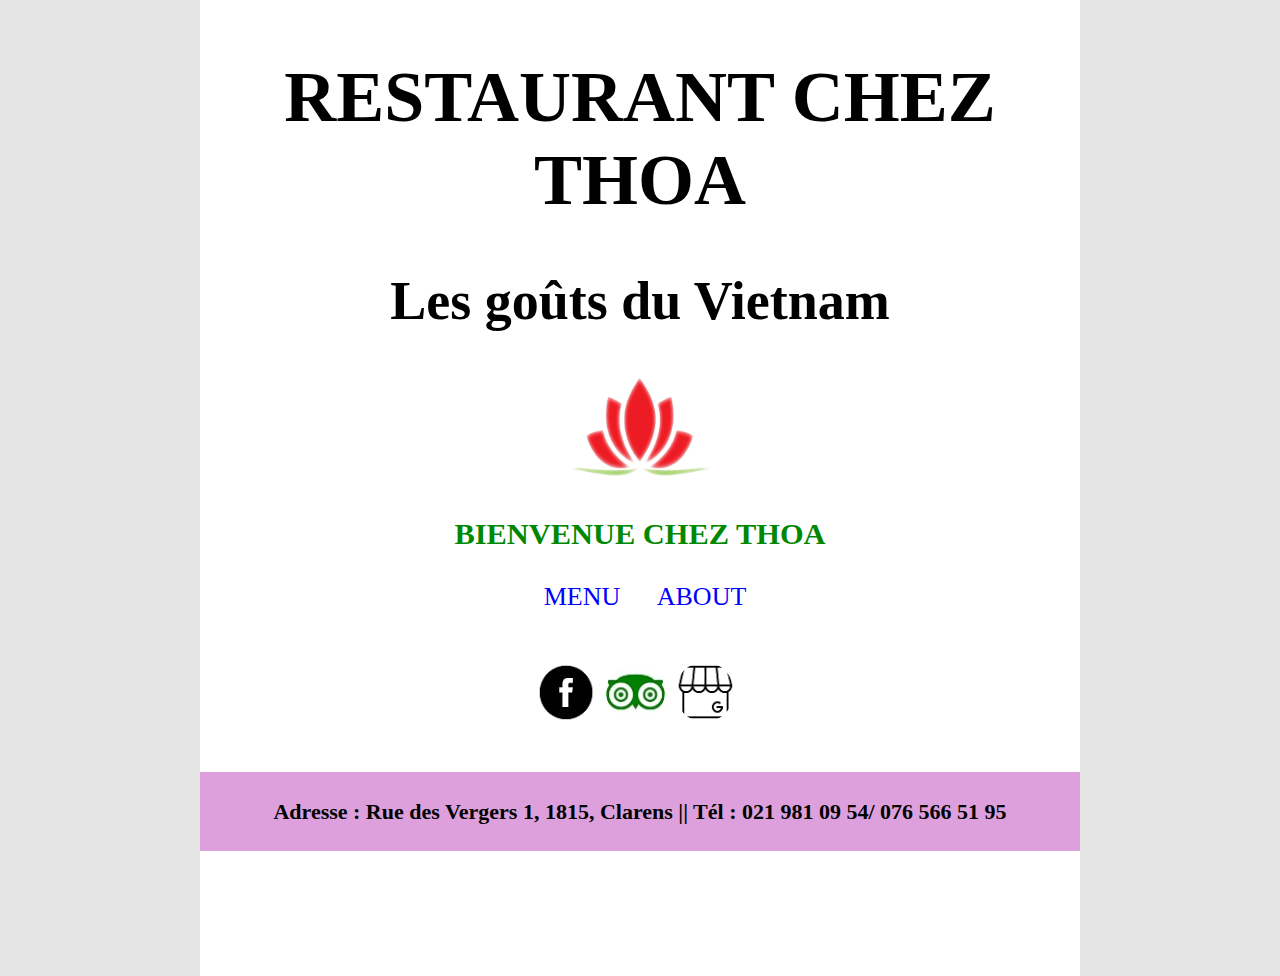
<file: index.html>
<!DOCTYPE html>
<html lang="fr">
  <head>
    <meta charset="utf-8"/>
    <title>Restaurant Chez Thoa</title>
  </head>
  <body>
    <div class="container-body">
      <header>
        <h1>RESTAURANT CHEZ THOA</h1>
        <h2>Les goûts du Vietnam</h2>
        <img src="image/logo_tran.png" alt="logo">
        <meta name="viewport" content="width=device-width">
        <link rel="stylesheet" href="css/normalize.css">
        <link rel="stylesheet" href="css/index.css">
      </header>
      <h3>BIENVENUE CHEZ THOA</h3>
      <div class="body">
        <a href="page/menu.html" class="menuespace">MENU</a>
        <a href="page/about.html" class="menuespace">ABOUT</a>
      </div>
      <div class="conteneurfooter">
        <a href="https://www.facebook.com/CHEZ-THOA-1810674975893891/" class="social"><img src="image/facebook_circle.png" alt="social"/><div class="fondface"></div></a>
        <a href="https://fr.tripadvisor.ch/Restaurant_Review-g1133406-d14855214-Reviews-Restaura
         nt_Chez_Thoa-Clarens_Montreux_Canton_of_Vaud.html" class="social"><img src="image/tripadvisor.jpg" alt="social"/><div class="fondtrip"></div></a>
        <a href="https://goo.gl/maps/1onehZda4PC2" class="social"><img src="image/googlebusinesse.png" alt="social"/><div class="fondgoogle"></div></a>
      </div>
      <footer>
        <p><b>Adresse : Rue des Vergers 1, 1815, Clarens || Tél : 021 981 09 54/ 076 566 51 95</b></p>
      </footer>
    </div>
  </body>
</html>
</file>
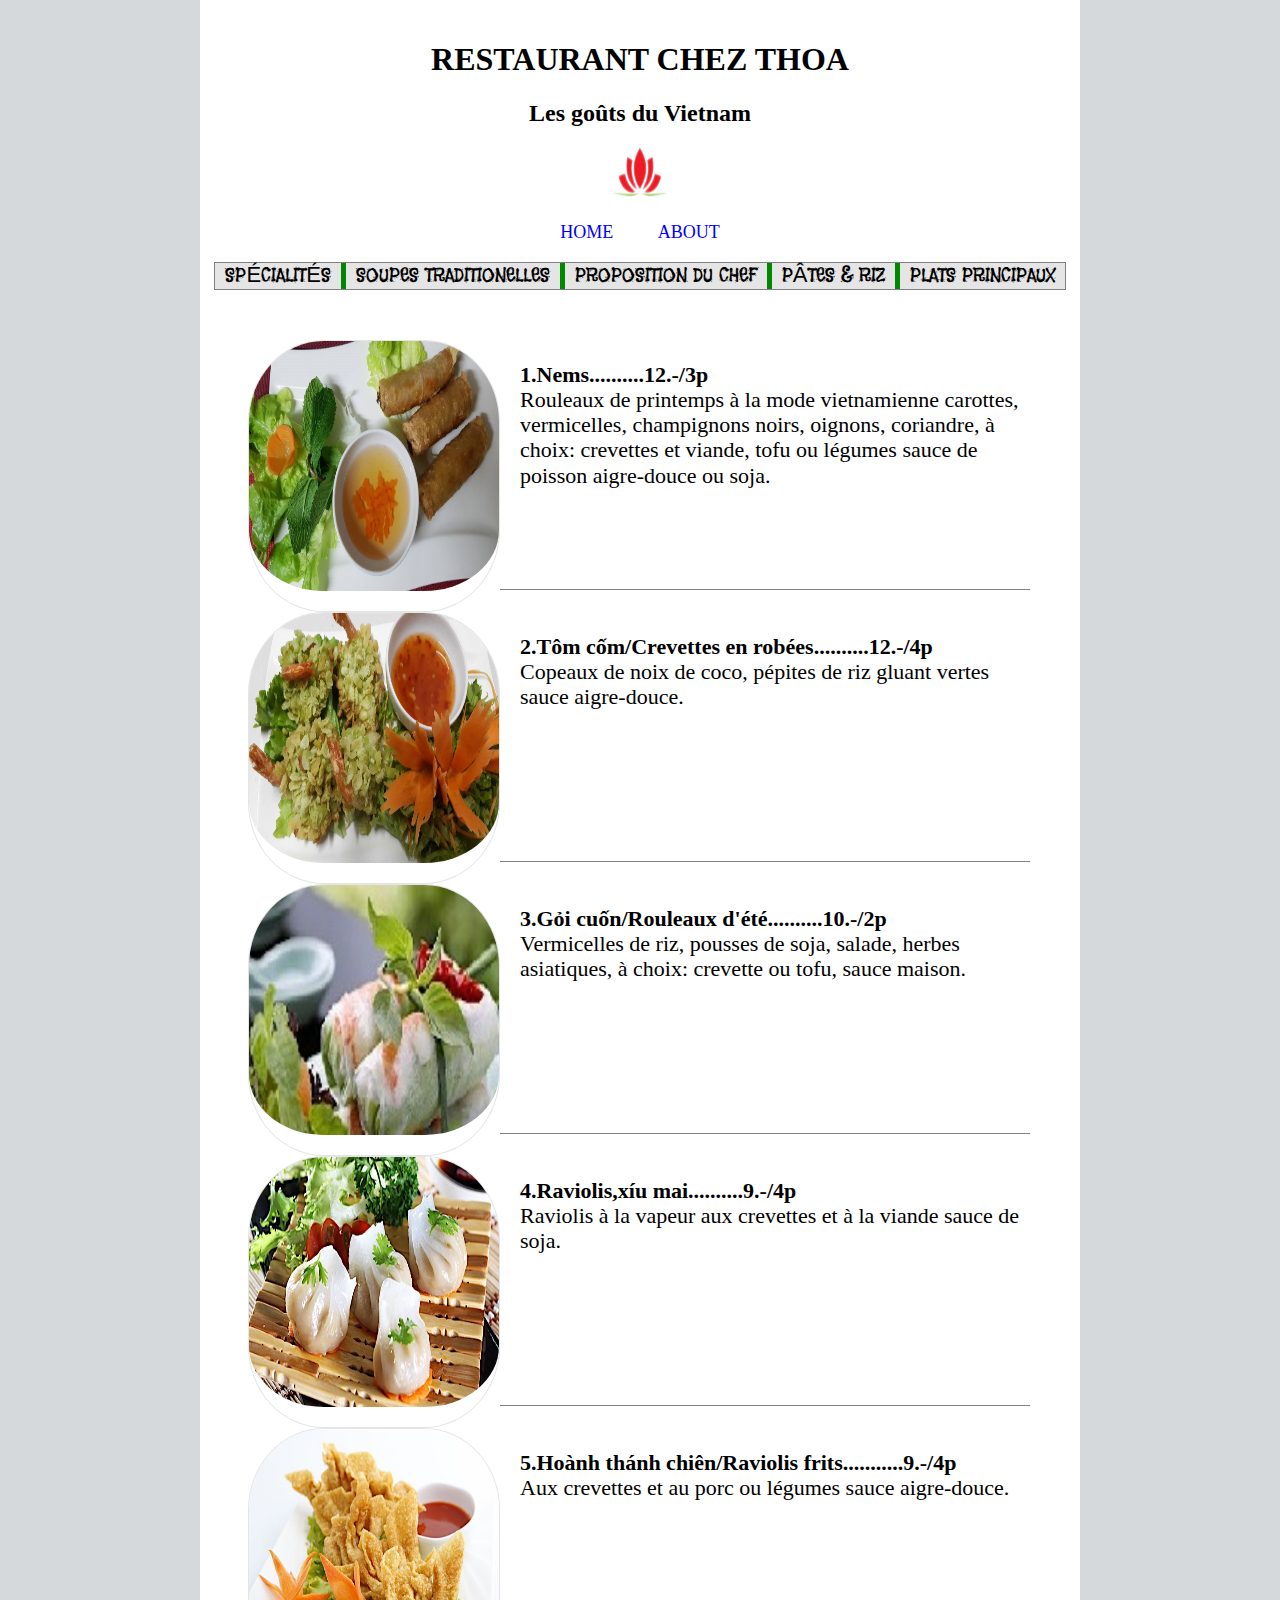
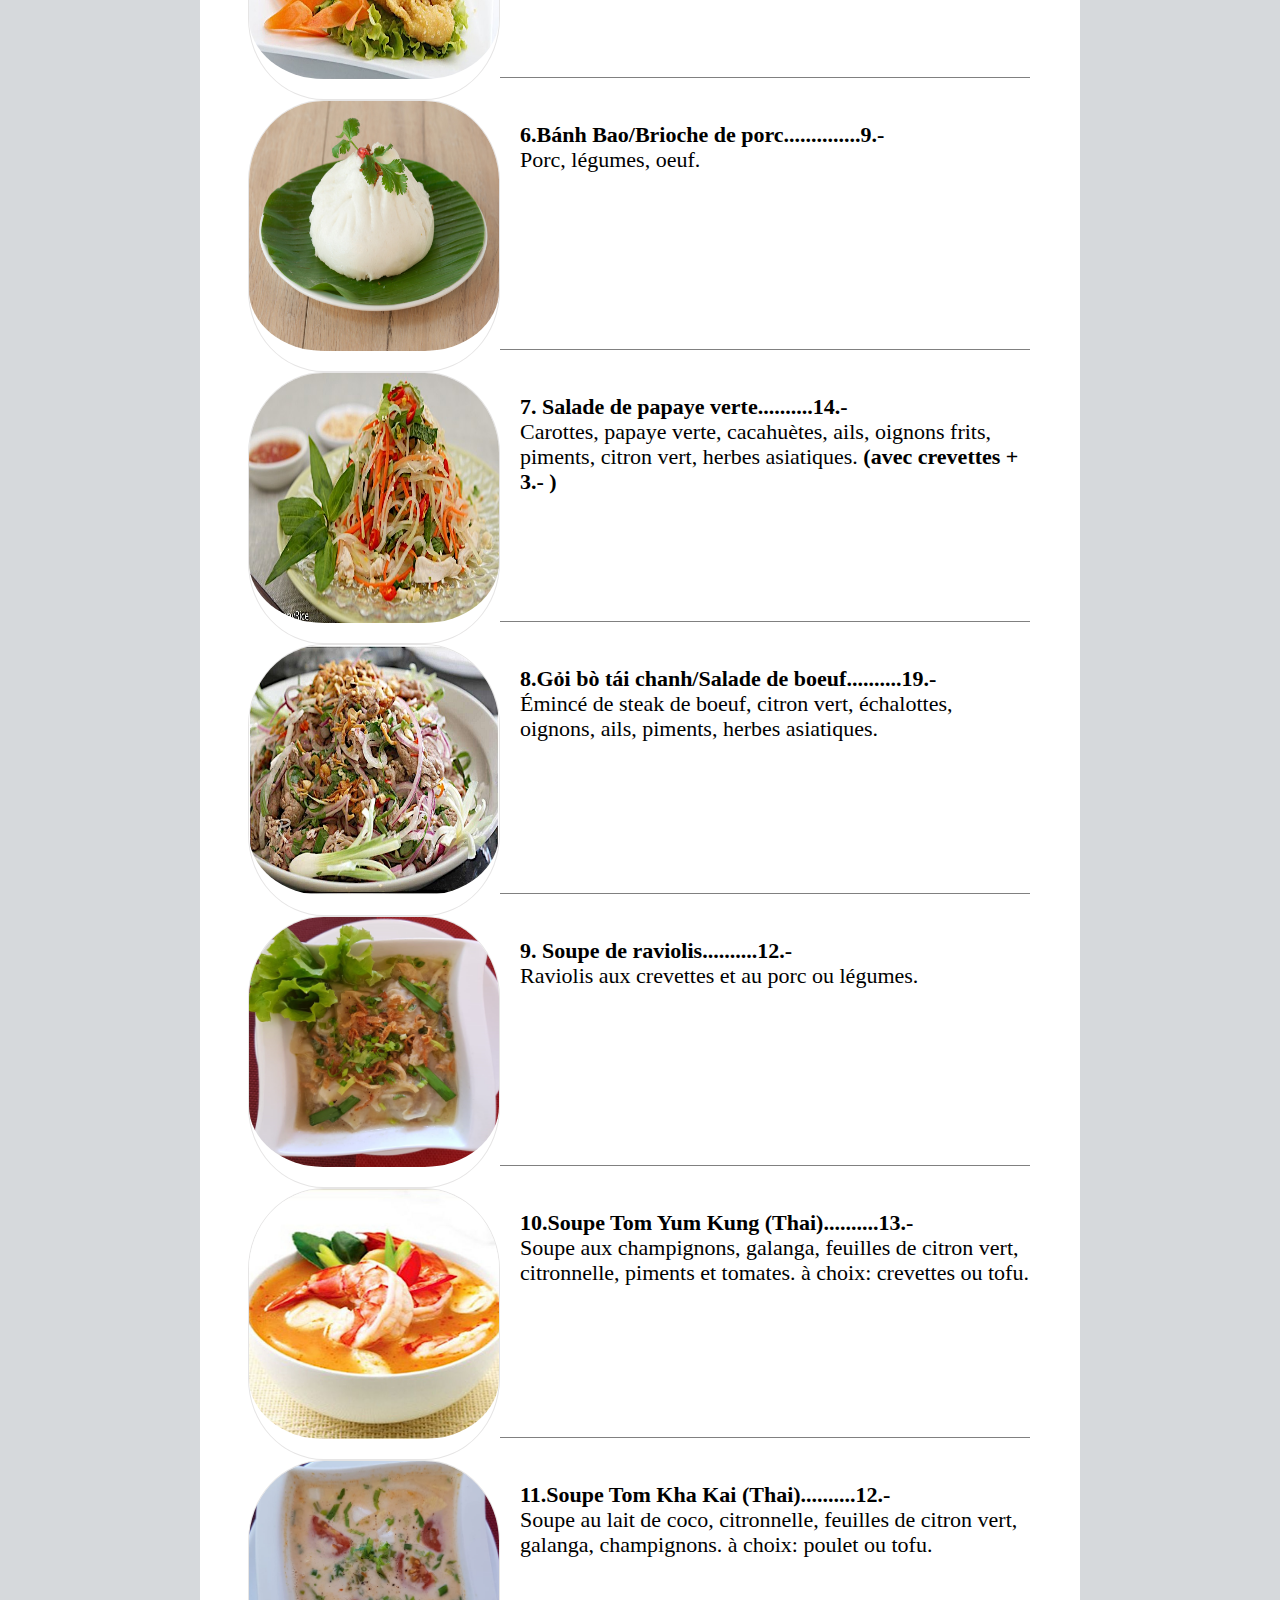
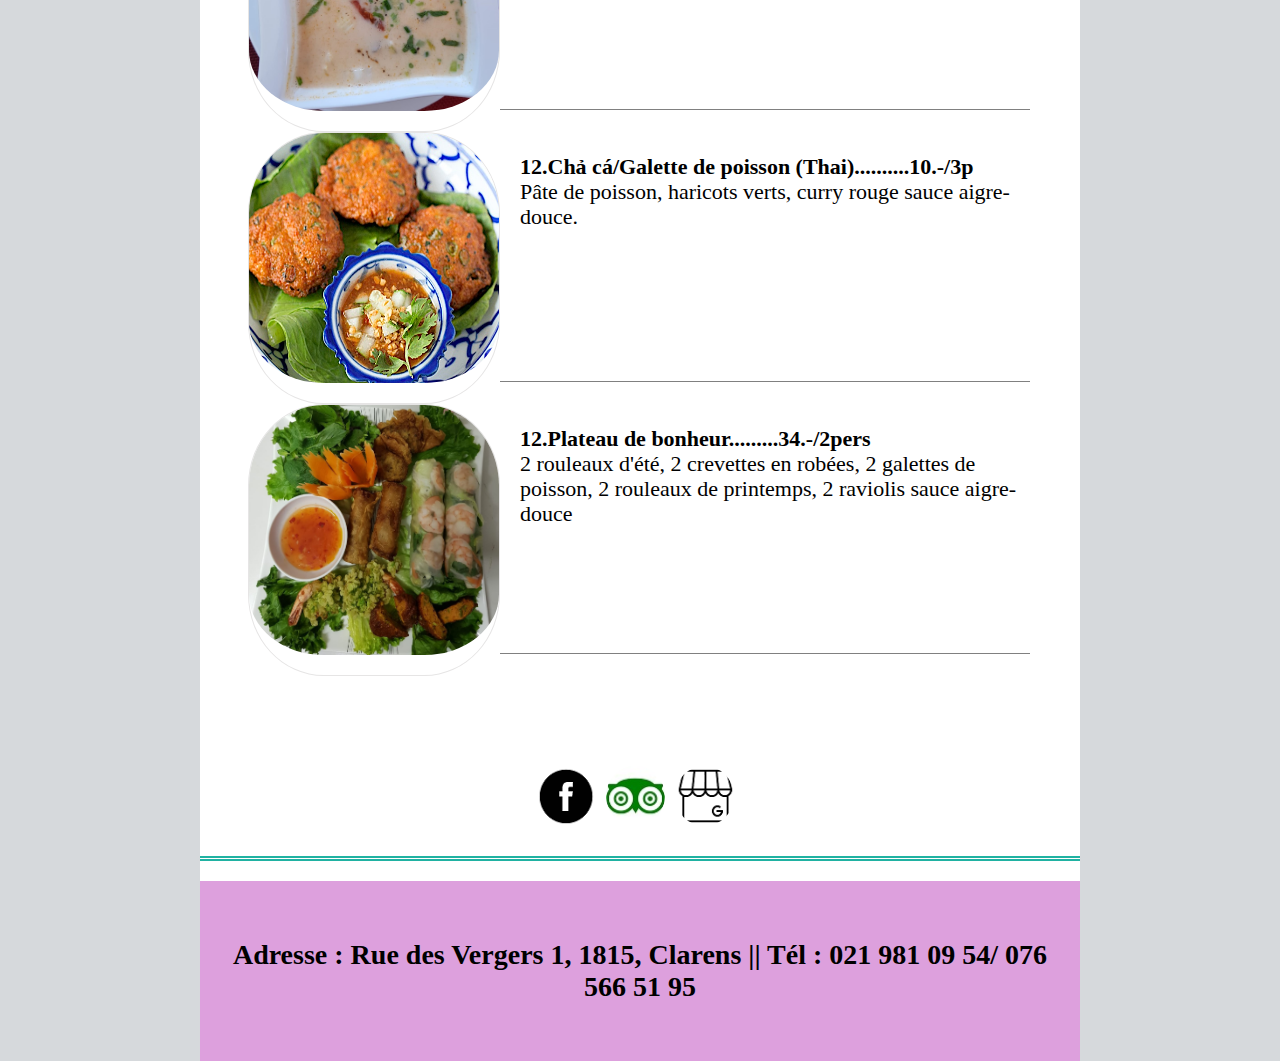
<file: menu-page/appetizer.html>
<!DOCTYPE html>
<html lang="fr">
  <head>
    <meta charset="utf-8"/>
    <title>Restaurant Chez Thoa</title>
  </head>
  <body>
    <div class="container-body">
      <header>
        <h1>RESTAURANT CHEZ THOA</h1>
        <h2>Les goûts du Vietnam</h2>
        <img src="../image/logo_tran.png" alt="logo" class="header-logo">
        <meta name="viewport" content="width=device-width">
        <link href="https://fonts.googleapis.com/css?family=Black+And+White+Picture&display=swap" rel="stylesheet">
        <link rel="stylesheet" href="../css/normalize.css">
        <link rel="stylesheet" href="../css/about.css">
        <link rel="stylesheet" href="../css/appetizer.css">
      </header>
      <div class="body">
        <a href="../index.html" class="menuespace">HOME</a>
        <a href="../page/about.html" class="menuespace">ABOUT</a>
      </div>
  
      <div class="bar-menu">
        <a href="specilites.html"   class="bar-espace">SPÉCIALITÉS</a>
        <a href="soupes.html" class="bar-espace">SOUPES TRADITIONELLES</a>
        <a href="propositionchef.html" class="bar-espace">PROPOSITION DU CHEF</a>
        <a href="pastarice.html" class="bar-espace">PÂTES & RIZ</a>
        <a href="maincourse.html" class="bar-last-element">PLATS PRINCIPAUX</a>
      </div>
  
      <div class="body-content">
        <img class="alignleft" src ="../image/image-dishes/nems.jpg"  alt=""/>
        <p><strong>1.Nems..........12.-/3p </strong><br>
          Rouleaux de printemps à la mode vietnamienne
          carottes, vermicelles, champignons noirs, oignons, coriandre, à choix: crevettes et viande, tofu ou légumes
          sauce de poisson aigre-douce ou soja.
        </p>
    
        <img class="alignleft" src="../image/image-dishes/Crevettes%20enrobées.jpg" alt="" />
        <p><strong>2.Tôm cốm/Crevettes en robées..........12.-/4p</strong><br>
          Copeaux de noix de coco, pépites de riz gluant vertes
          sauce aigre-douce.</p>
    
        <img class="alignleft" src ="../image/image-dishes/goicuonplat2.jpg" alt=""/>
        <p><strong>3.Gỏi cuốn/Rouleaux d'été..........10.-/2p</strong><br>
          Vermicelles de riz, pousses de soja, salade, herbes asiatiques, à choix: crevette ou tofu, sauce maison.</p>
    
        <img class="alignleft" src ="../image/image-dishes/Raviolis%20à%20la%20vapeur.jpg" alt="" />
        <p><strong>4.Raviolis,xíu mai..........9.-/4p</strong><br>
          Raviolis à la vapeur aux crevettes et à la viande
          sauce de soja.</p>
    
        <img class="alignleft" src ="../image/image-dishes/Raviolis%20frits.jpg" alt="" />
        <p><strong> 5.Hoành thánh chiên/Raviolis frits...........9.-/4p </strong><br>
          Aux crevettes et au porc ou légumes
          sauce aigre-douce.	</p>
    
        <img class="alignleft" src ="../image/image-dishes/brioche%20de%20porc.jpg" alt=""/>
        <p><strong>6.Bánh Bao/Brioche de porc..............9.- </strong><br>
          Porc, légumes, oeuf.</p>
    
        <img class="alignleft" src ="../image/image-dishes/saladedepapaye.jpg" alt=""/>
        <p><strong>7. Salade de papaye verte..........14.-</strong> <br>
          Carottes, papaye verte, cacahuètes, ails, oignons frits, piments, citron vert, herbes asiatiques.
          <b>(avec crevettes + 3.- )</b> </p>
    
        <img class="alignleft" src ="../image/image-dishes/goibotaichanh.jpg" alt="">
        <p><strong>8.Gỏi bò tái chanh/Salade de boeuf..........19.-</strong><br>
          Émincé de steak de boeuf, citron vert, échalottes, oignons, ails, piments, herbes asiatiques.</p>
    
        <img class="alignleft" src ="../image/image-dishes/soupe_aux_ravilois.jpg" alt=""/>
        <p><strong>9. Soupe de raviolis..........12.-</strong><br>
          Raviolis aux crevettes et au porc ou légumes.</p>
    
        <img class="alignleft" src ="../image/image-dishes/tomyumsoupe.jpg" alt=""/>
        <p><strong>10.Soupe Tom Yum Kung (Thai)..........13.- </strong><br>
          Soupe aux champignons, galanga, feuilles de citron vert, citronnelle, piments et tomates.
          à choix: crevettes ou tofu.</p>
    
        <img class="alignleft" src ="../image/image-dishes/soupe%20au%20poulet%20avec%20lait%20de%20coco.jpg" alt=""/>
        <p><strong>11.Soupe Tom Kha Kai (Thai)..........12.- </strong><br>
          Soupe au lait de coco, citronnelle, feuilles de citron vert, galanga, champignons.
          à choix: poulet ou tofu.</p>
    
        <img class="alignleft" src ="../image/image-dishes/galettedepoisson.jpg" alt=""/>
        <p><strong>12.Chả cá/Galette de poisson (Thai)..........10.-/3p </strong><br>
          Pâte de poisson, haricots verts, curry rouge
          sauce aigre-douce.</p>
    
        <img class="alignleft" src ="../image/image-dishes/plateauxdebonheurs.jpg" alt=""/>
        <p><strong>12.Plateau de bonheur.........34.-/2pers </strong><br>
          2 rouleaux d'été, 2 crevettes en robées, 2 galettes de poisson, 2 rouleaux de printemps, 2 raviolis
          sauce aigre-douce</p>
  
      </div>
  
      <div class="conteneurfooter">
        <a href="https://www.facebook.com/CHEZ-THOA-1810674975893891/" class="social"><img src="../image/facebook_circle.png" alt="social"/><div class="fondface"></div></a>
        <a href="https://fr.tripadvisor.ch/Restaurant_Review-g1133406-d14855214-Reviews-Restaura
         nt_Chez_Thoa-Clarens_Montreux_Canton_of_Vaud.html" class="social"><img src="../image/tripadvisor.jpg" alt="social"/><div class="fondtrip"></div></a>
        <a href="https://goo.gl/maps/1onehZda4PC2" class="social"><img src="../image/googlebusinesse.png" alt="social"/><div class="fondgoogle"></div></a>
      </div>
      <footer>
        <p><b>Adresse : Rue des Vergers 1, 1815, Clarens || Tél : 021 981 09 54/ 076 566 51 95</b></p>
      </footer>
    </div>
  </body>
</html>
</file>
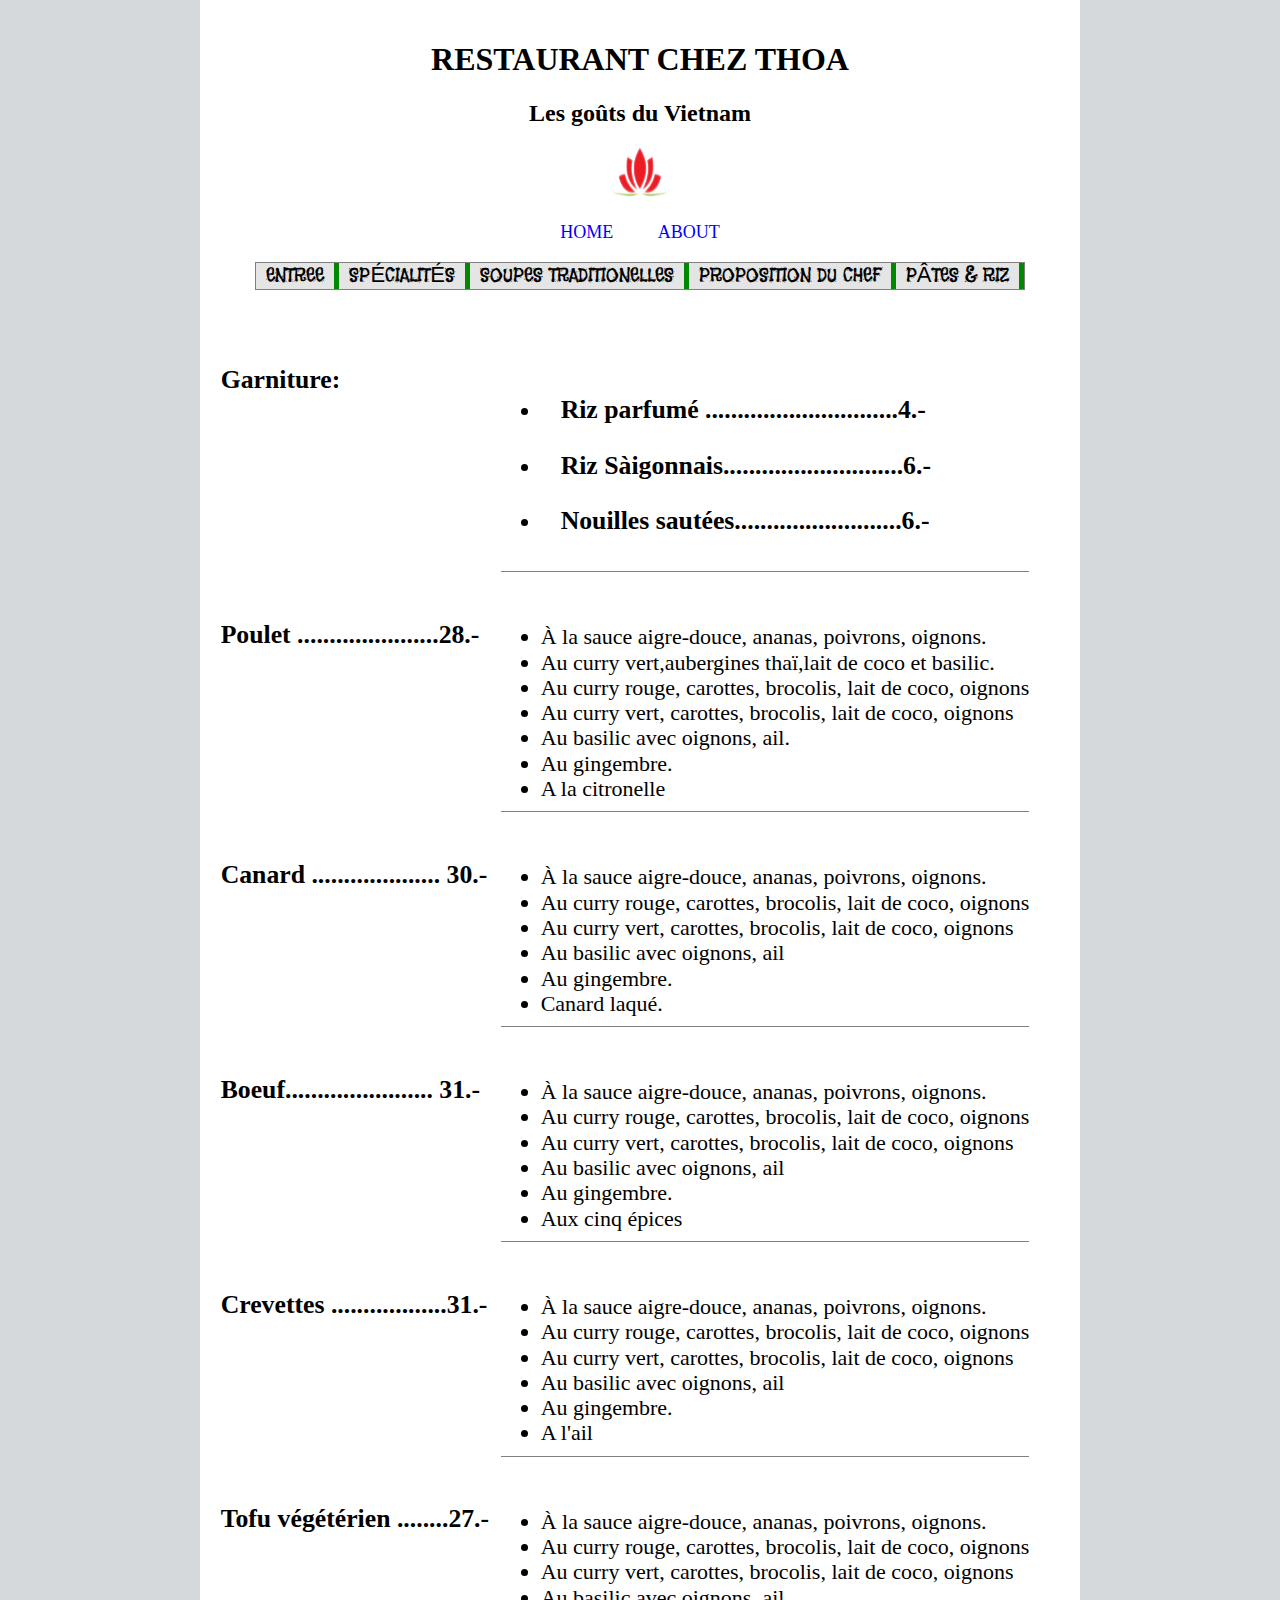
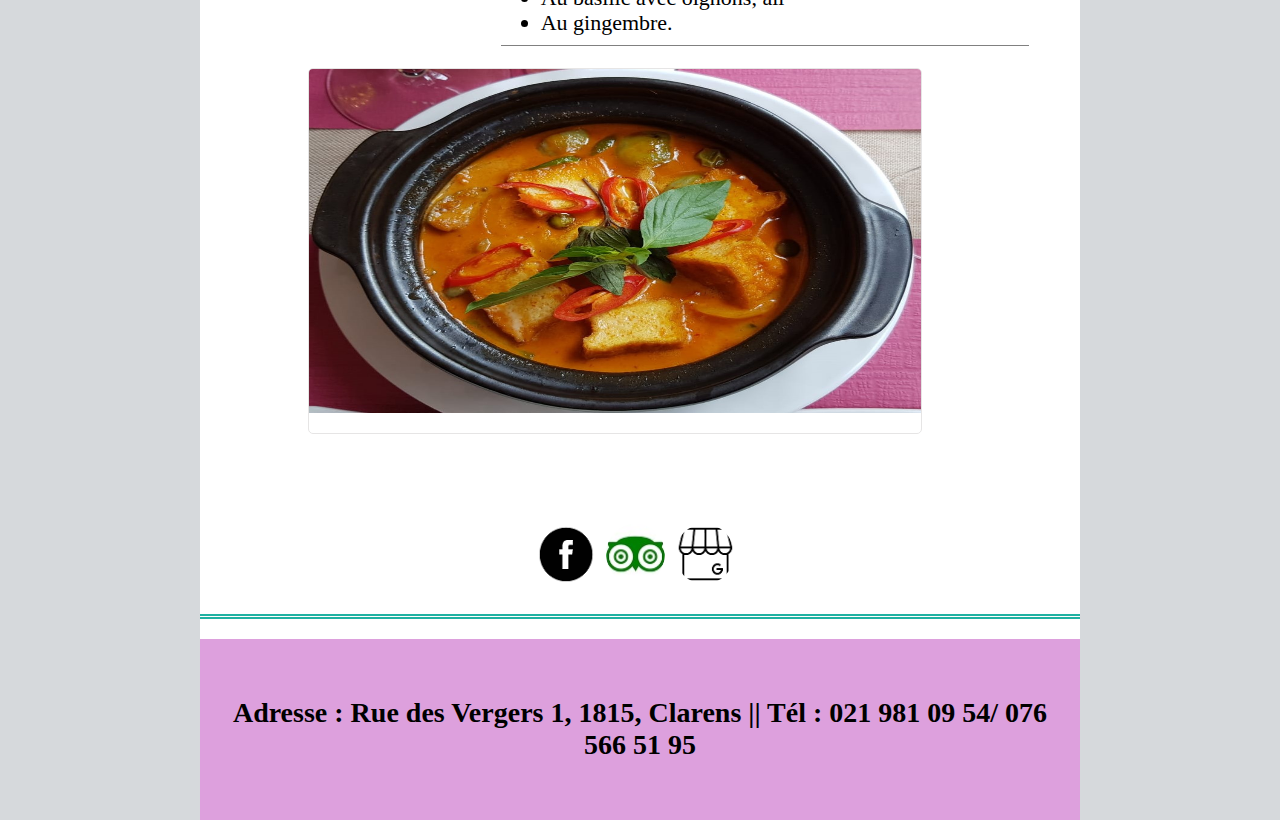
<file: menu-page/maincourse.html>
<!DOCTYPE html>
<html lang="fr">
  <head>
    <meta charset="utf-8"/>
    <title>Restaurant Chez Thoa</title>
  </head>
  <body>
    <div class="container-body">
      <header>
        <h1>RESTAURANT CHEZ THOA</h1>
        <h2>Les goûts du Vietnam</h2>
        <img src="../image/logo_tran.png" alt="logo" class="header-logo">
        <meta name="viewport" content="width=device-width">
        <link href="https://fonts.googleapis.com/css?family=Black+And+White+Picture&display=swap" rel="stylesheet">
        <link rel="stylesheet" href="../css/normalize.css">
        <link rel="stylesheet" href="../css/about.css">
        <link rel="stylesheet" href="../css/principaux.css">
      </header>
      <div class="body">
        <a href="../index.html" class="menuespace">HOME</a>
        <a href="../page/about.html" class="menuespace">ABOUT</a>
      </div>
      
      <div class="bar-menu">
        <a href="appetizer.html" class="bar-espace">ENTREE</a>
        <a href="specilites.html"   class="bar-espace">SPÉCIALITÉS</a>
        <a href="soupes.html" class="bar-espace">SOUPES TRADITIONELLES</a>
        <a href="propositionchef.html" class="bar-espace">PROPOSITION DU CHEF</a>
        <a href="pastarice.html" class="bar-espace">PÂTES & RIZ</a>
      </div>
      
      <div class="body-content">
        <h3 id="one">Garniture:</h3>
  
        <ul id="two">
          <li><h3>Riz parfumé	..............................4.-		</h3></li>
          <li><h3>Riz Sàigonnais............................6.-</h3>	</li>
          <li><h3>Nouilles sautées..........................6.-</h3></li>
        </ul>
        <h3 id="three">Poulet ......................28.-</h3>
  
        <ul id="four">
          <li>À la sauce aigre-douce, ananas, poivrons, oignons.</li>
          <li>Au curry vert,aubergines thaï,lait de coco et basilic. </li>
          <li>Au curry rouge, carottes, brocolis, lait de coco, oignons</li>
          <li>Au curry vert, carottes, brocolis, lait de coco, oignons</li>
          <li>Au basilic avec oignons, ail.</li>
          <li>Au gingembre.</li>
          <li>A la citronelle</li>
        </ul>
  
        <h3 id="five">Canard	....................		30.-</h3>
  
        <ul id="six">
          <li>À la sauce aigre-douce, ananas, poivrons, oignons.</li>
          <li>Au curry rouge, carottes, brocolis, lait de coco, oignons</li>
          <li>Au curry vert, carottes, brocolis, lait de coco, oignons</li>
          <li>Au basilic avec oignons, ail</li>
          <li>Au gingembre.</li>
          <li>Canard laqué.</li>
        </ul>
  
        <h3 id="seven">Boeuf....................... 31.-</h3>
  
        <ul id="eight">
          <li>À la sauce aigre-douce, ananas, poivrons, oignons.</li>
          <li>Au curry rouge, carottes, brocolis, lait de coco, oignons</li>
          <li>Au curry vert, carottes, brocolis, lait de coco, oignons</li>
          <li>Au basilic avec oignons, ail</li>
          <li>Au gingembre.</li>
          <li>Aux cinq épices </li>
        </ul>
        
        <h3 id="nine">Crevettes	..................31.-	</h3>
        <ul id="ten">
          <li>À la sauce aigre-douce, ananas, poivrons, oignons.</li>
          <li>Au curry rouge, carottes, brocolis, lait de coco, oignons</li>
          <li>Au curry vert, carottes, brocolis, lait de coco, oignons</li>
          <li>Au basilic avec oignons, ail</li>
          <li>Au gingembre.</li>
          <li>A l'ail</li>
        </ul>
        <h3 id="eleven">Tofu végétérien	........27.-	 <br>
        </h3>
        <ul id="twelve">
          <li>À la sauce aigre-douce, ananas, poivrons, oignons.</li>
          <li>Au curry rouge, carottes, brocolis, lait de coco, oignons</li>
          <li>Au curry vert, carottes, brocolis, lait de coco, oignons</li>
          <li>Au basilic avec oignons, ail</li>
          <li>Au gingembre.</li>
        </ul>
        <img class="alignleft" src ="../image/images-ano/cary_tofu_2019.jpg" alt=""/>

      </div>
      
      <div class="conteneurfooter">
        <a href="https://www.facebook.com/CHEZ-THOA-1810674975893891/" class="social"><img src="../image/facebook_circle.png" alt="social"/><div class="fondface"></div></a>
        <a href="https://fr.tripadvisor.ch/Restaurant_Review-g1133406-d14855214-Reviews-Restaura
         nt_Chez_Thoa-Clarens_Montreux_Canton_of_Vaud.html" class="social"><img src="../image/tripadvisor.jpg" alt="social"/><div class="fondtrip"></div></a>
        <a href="https://goo.gl/maps/1onehZda4PC2" class="social"><img src="../image/googlebusinesse.png" alt="social"/><div class="fondgoogle"></div></a>
      </div>
      <footer>
        <p><b>Adresse : Rue des Vergers 1, 1815, Clarens || Tél : 021 981 09 54/ 076 566 51 95</b></p>
      </footer>
    </div>
  </body>
</html>
</file>
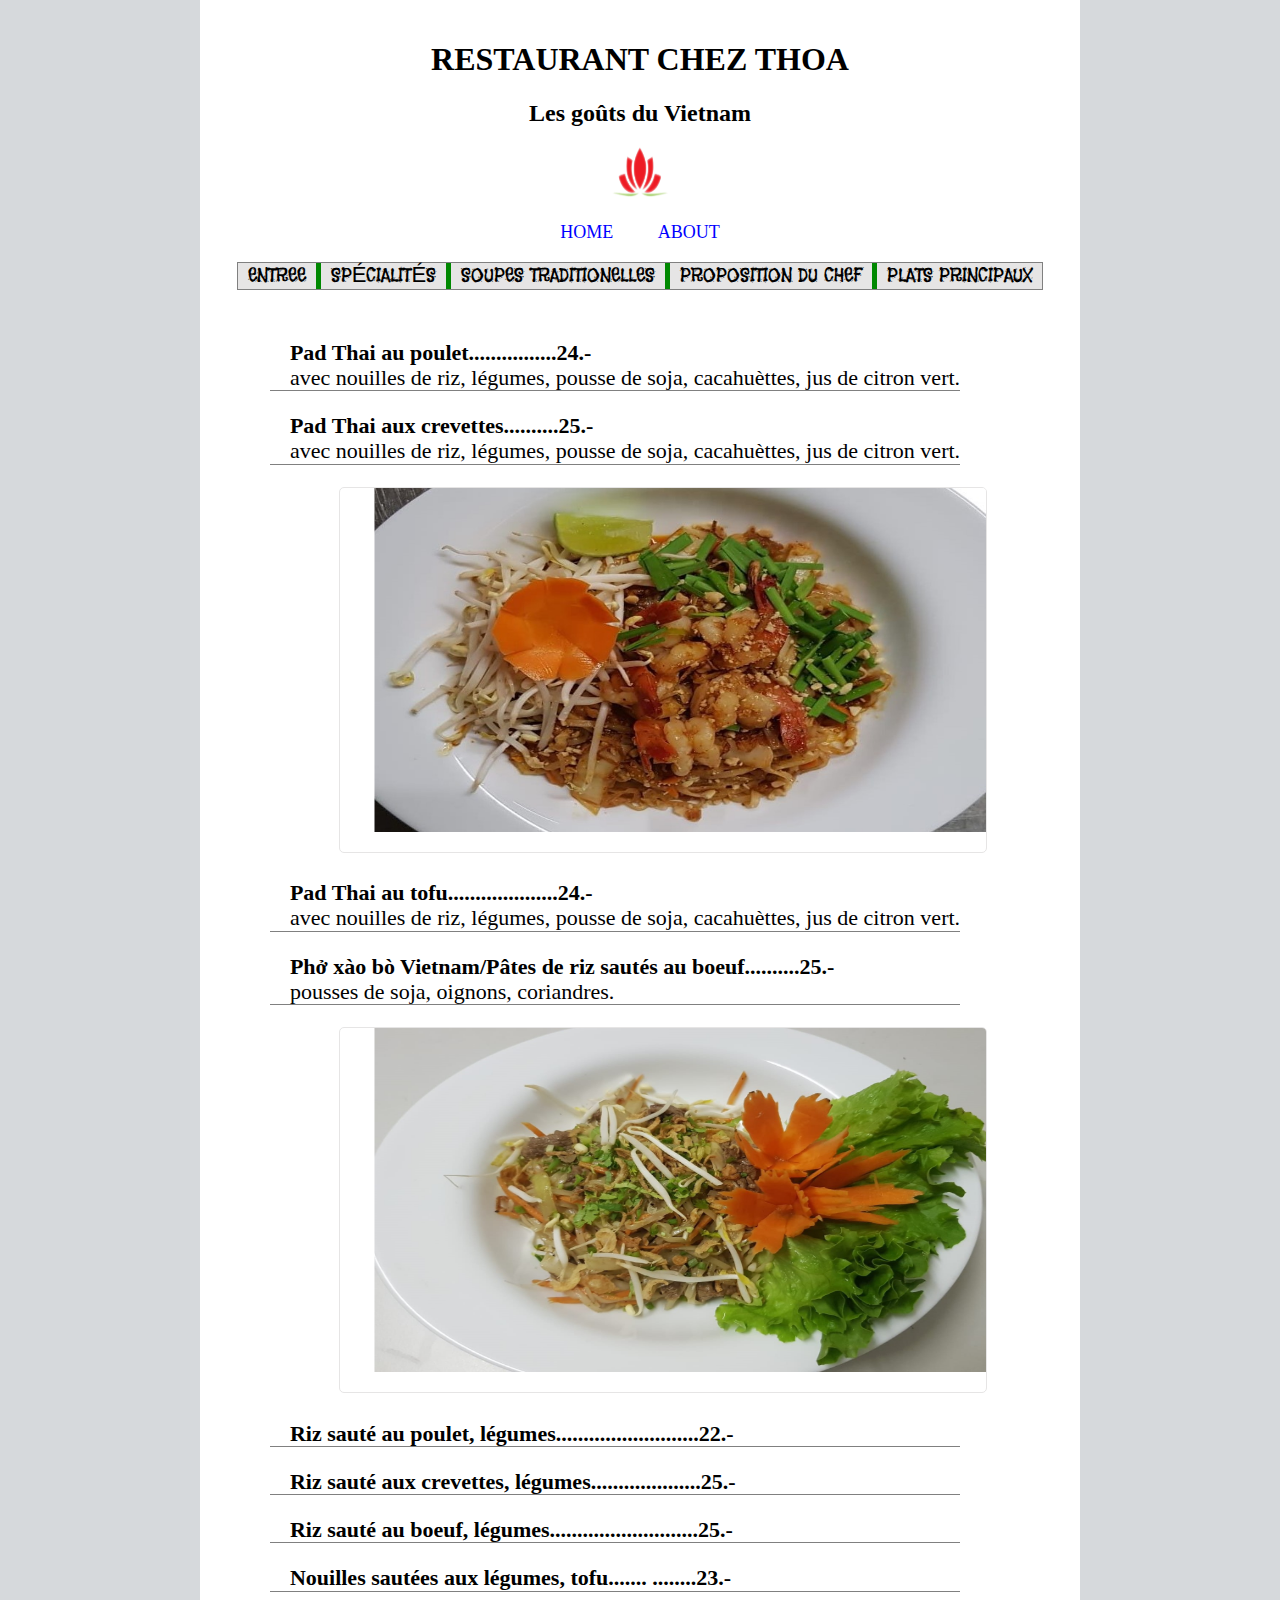
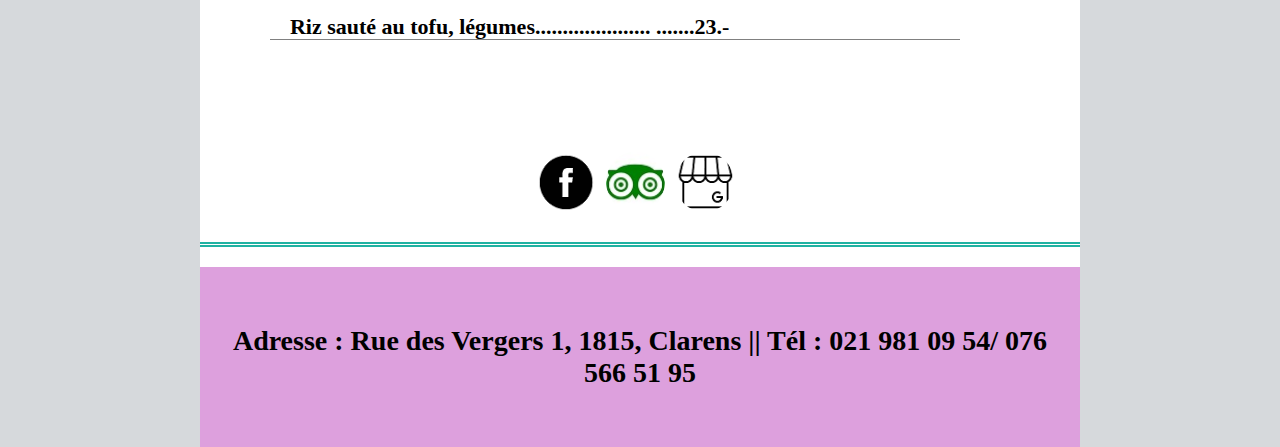
<file: menu-page/pastarice.html>
<!DOCTYPE html>
<html lang="fr">
  <head>
    <meta charset="utf-8"/>
    <title>Restaurant Chez Thoa</title>
  </head>
  <body>
    <div class="container-body">
      <header>
        <h1>RESTAURANT CHEZ THOA</h1>
        <h2>Les goûts du Vietnam</h2>
        <img src="../image/logo_tran.png" alt="logo" class="header-logo">
        <meta name="viewport" content="width=device-width">
        <link href="https://fonts.googleapis.com/css?family=Black+And+White+Picture&display=swap" rel="stylesheet">
        <link rel="stylesheet" href="../css/normalize.css">
        <link rel="stylesheet" href="../css/about.css">
        <link rel="stylesheet" href="../css/pateetriz.css">
      </header>
      <div class="body">
        <a href="../index.html" class="menuespace">HOME</a>
        <a href="../page/about.html" class="menuespace">ABOUT</a>
      </div>
      
      <div class="bar-menu">
        <a href="appetizer.html" class="bar-espace">ENTREE</a>
        <a href="specilites.html"   class="bar-espace">SPÉCIALITÉS</a>
        <a href="soupes.html" class="bar-espace">SOUPES TRADITIONELLES</a>
        <a href="propositionchef.html" class="bar-espace">PROPOSITION DU CHEF</a>
        <a href="maincourse.html" class="bar-last-element">PLATS PRINCIPAUX</a>
      </div>
      
      <div class="body-content">
        <p><strong>Pad Thai au poulet................24.-</strong><br>
          avec nouilles de riz, légumes, pousse de soja, cacahuèttes, jus de citron vert.
        </p>
        <p><strong>Pad Thai aux crevettes..........25.-</strong><br>
          avec nouilles de riz, légumes, pousse de soja, cacahuèttes, jus de citron vert.
        </p>
        <img class="aligncenter" src="../image/images-ano/padthai.jpg" alt="Pad Thai" />
        <p><strong>Pad Thai au tofu....................24.-</strong><br>
          avec nouilles de riz, légumes, pousse de soja, cacahuèttes, jus de citron vert.
        </p>
        
        <p><strong>Phở xào bò Vietnam/Pâtes de riz sautés au boeuf..........25.-</strong><br>
          pousses de soja, oignons, coriandres.
        </p>
        
        <img class="aligncenter" src="../image/images-ano/phoboxao.jpg" alt="Pâtes sautées au boeuf"/>
        <p><strong>Riz sauté au poulet, légumes..........................22.-</strong></p>
        <p><strong>Riz sauté aux crevettes, légumes....................25.-</strong></p>
        <p><strong>Riz sauté au boeuf, légumes...........................25.-</strong></p>
        <p><strong>Nouilles sautées aux légumes, tofu.......  ........23.-</strong></p>
        <p><strong>Riz sauté au tofu, légumes..................... .......23.-</strong></p>

      </div>
      
      <div class="conteneurfooter">
        <a href="https://www.facebook.com/CHEZ-THOA-1810674975893891/" class="social"><img src="../image/facebook_circle.png" alt="social"/><div class="fondface"></div></a>
        <a href="https://fr.tripadvisor.ch/Restaurant_Review-g1133406-d14855214-Reviews-Restaura
         nt_Chez_Thoa-Clarens_Montreux_Canton_of_Vaud.html" class="social"><img src="../image/tripadvisor.jpg" alt="social"/><div class="fondtrip"></div></a>
        <a href="https://goo.gl/maps/1onehZda4PC2" class="social"><img src="../image/googlebusinesse.png" alt="social"/><div class="fondgoogle"></div></a>
      </div>
      <footer>
        <p><b>Adresse : Rue des Vergers 1, 1815, Clarens || Tél : 021 981 09 54/ 076 566 51 95</b></p>
      </footer>
    </div>
  </body>
</html>
</file>
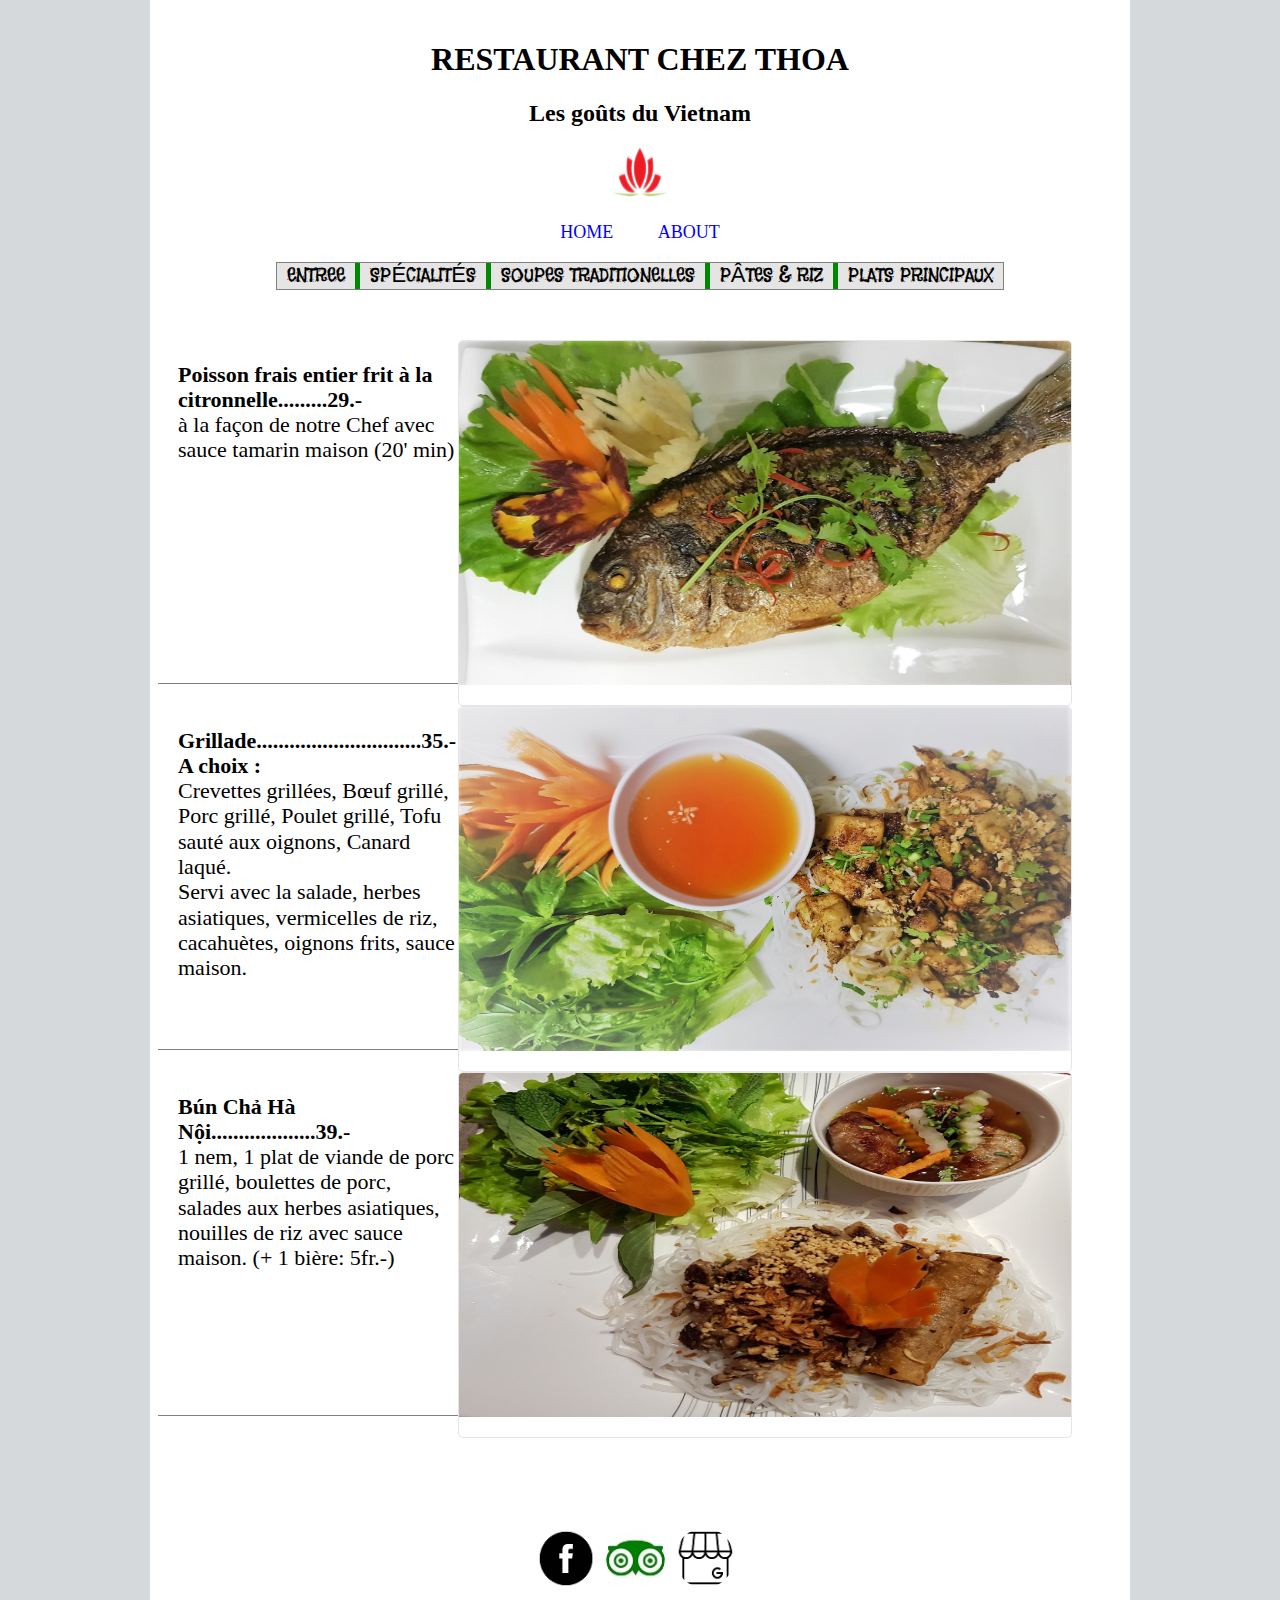
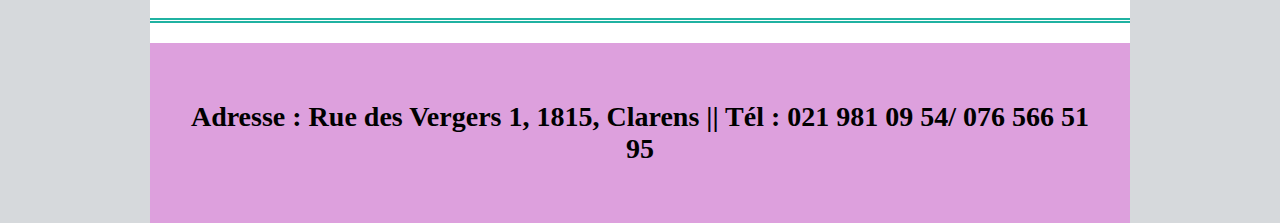
<file: menu-page/propositionchef.html>
<!DOCTYPE html>
<html lang="fr">
  <head>
    <meta charset="utf-8"/>
    <title>Restaurant Chez Thoa</title>
  </head>
  <body>
    <div class="container-body">
      <header>
        <h1>RESTAURANT CHEZ THOA</h1>
        <h2>Les goûts du Vietnam</h2>
        <img src="../image/logo_tran.png" alt="logo" class="header-logo">
        <meta name="viewport" content="width=device-width">
        <link href="https://fonts.googleapis.com/css?family=Black+And+White+Picture&display=swap" rel="stylesheet">
        <link rel="stylesheet" href="../css/normalize.css">
        <link rel="stylesheet" href="../css/about.css">
        <link rel="stylesheet" href="../css/propositionduchef.css">
      </header>
      <div class="body">
        <a href="../index.html" class="menuespace">HOME</a>
        <a href="../page/about.html" class="menuespace">ABOUT</a>
      </div>
      
      <div class="bar-menu">
        <a href="appetizer.html" class="bar-espace">ENTREE</a>
        <a href="specilites.html"   class="bar-espace">SPÉCIALITÉS</a>
        <a href="soupes.html" class="bar-espace">SOUPES TRADITIONELLES</a>
        <a href="pastarice.html" class="bar-espace">PÂTES & RIZ</a>
        <a href="maincourse.html" class="bar-last-element">PLATS PRINCIPAUX</a>
      </div>
      
      <div class="body-content">
        <p id="poisson"><strong>Poisson frais entier frit à la citronnelle.........29.-</strong><br>à la façon
        de notre Chef avec sauce tamarin maison (20' min)</p>
        <img class="alignright" src ="../image/images-ano/cachien2019.jpg" alt=""/>
    
       <p id="grilladedescription"><strong>Grillade..............................35.-</strong>
          <br><b>A choix :</b><br>
          Crevettes grillées,
          Bœuf grillé, Porc grillé, Poulet grillé, Tofu sauté aux oignons, Canard laqué.<br>
          Servi avec la salade, herbes asiatiques, vermicelles de riz, cacahuètes, oignons frits, sauce maison.
        </p>
        <img class="alignright" src ="../image/images-ano/ganuong_2019.jpg" alt="" /> 

        <p id="grilladedescription"><strong>Bún Chả Hà Nội...................39.-</strong><br>
          1 nem, 1 plat de viande de porc grillé, boulettes de porc, salades aux herbes asiatiques,
          nouilles de riz avec sauce maison. (+ 1 bière: 5fr.-)
        </p>
        <img class="alignright" src="../image/images-ano/bunchahanoi.jpg" alt=""/>
        
      </div>
      
      <div class="conteneurfooter">
        <a href="https://www.facebook.com/CHEZ-THOA-1810674975893891/" class="social"><img src="../image/facebook_circle.png" alt="social"/><div class="fondface"></div></a>
        <a href="https://fr.tripadvisor.ch/Restaurant_Review-g1133406-d14855214-Reviews-Restaura
         nt_Chez_Thoa-Clarens_Montreux_Canton_of_Vaud.html" class="social"><img src="../image/tripadvisor.jpg" alt="social"/><div class="fondtrip"></div></a>
        <a href="https://goo.gl/maps/1onehZda4PC2" class="social"><img src="../image/googlebusinesse.png" alt="social"/><div class="fondgoogle"></div></a>
      </div>
      <footer>
        <p><b>Adresse : Rue des Vergers 1, 1815, Clarens || Tél : 021 981 09 54/ 076 566 51 95</b></p>
      </footer>
    </div>
  </body>
</html>
</file>
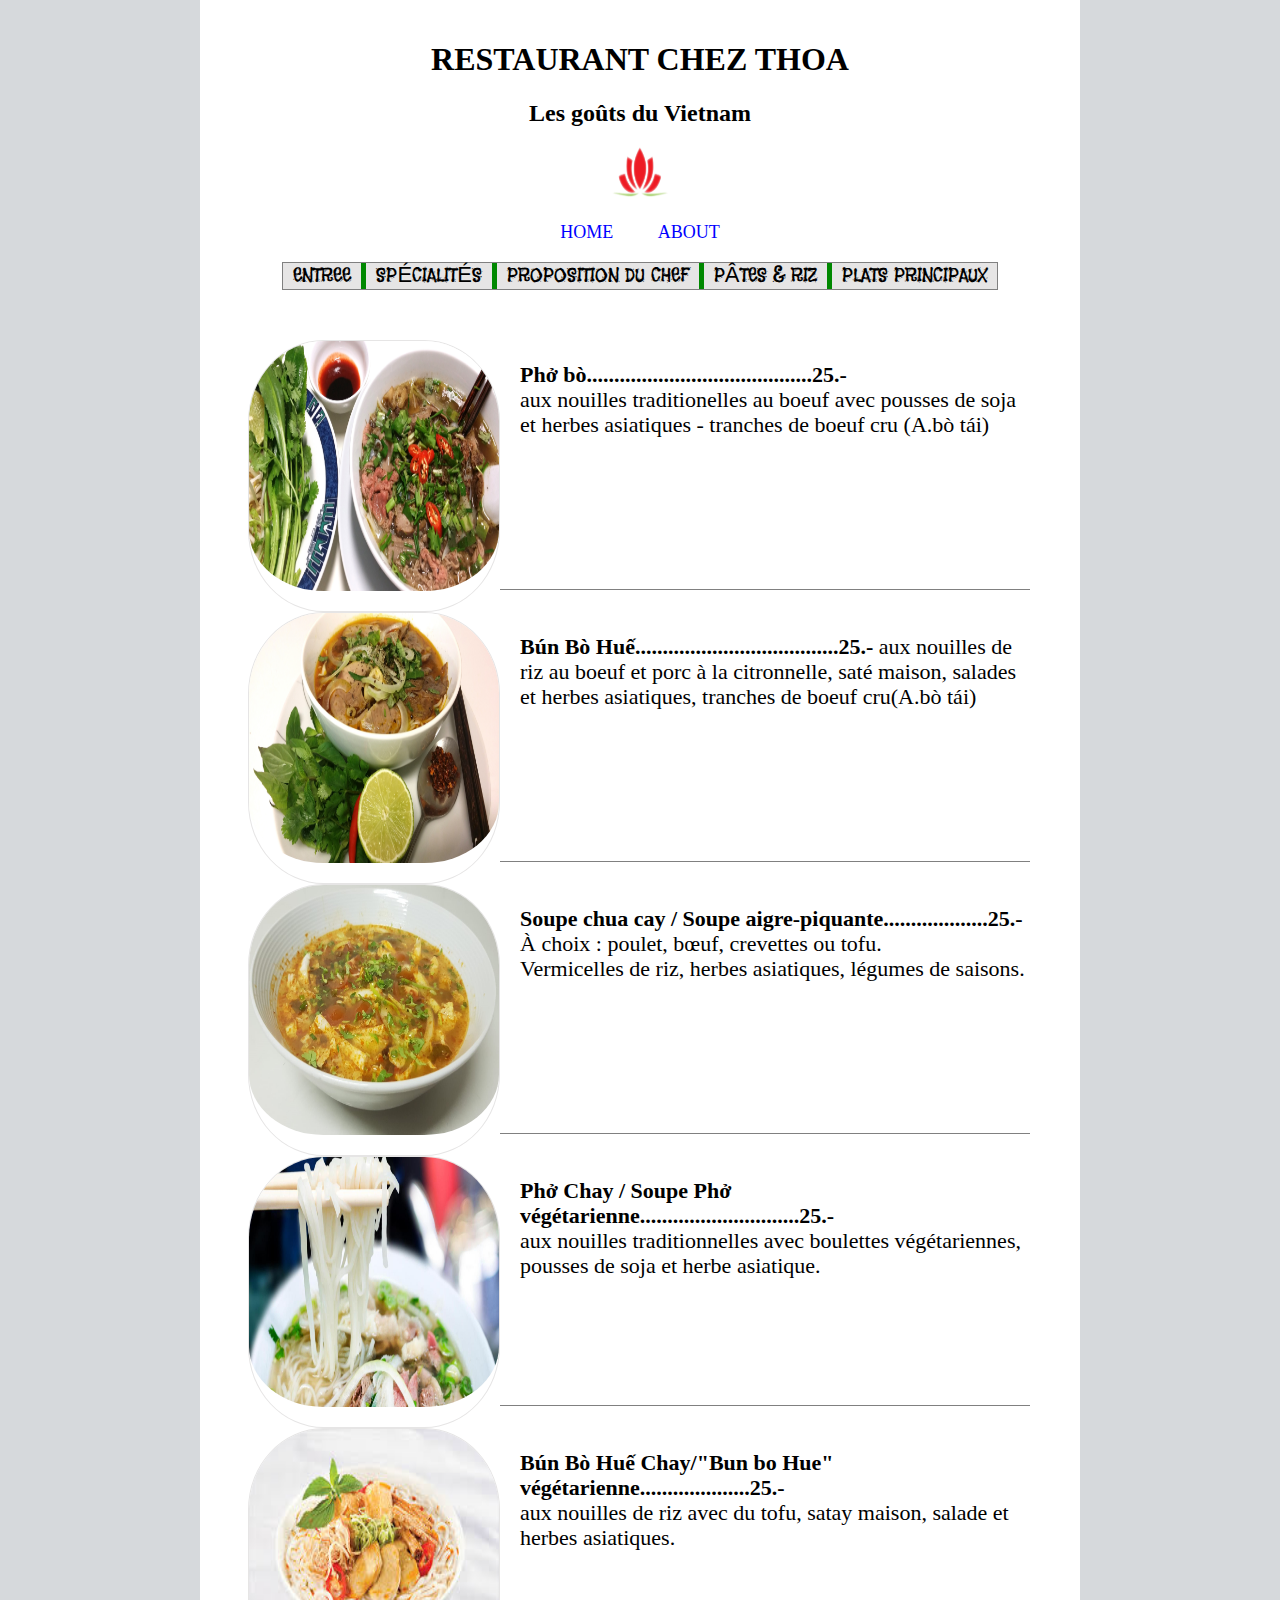
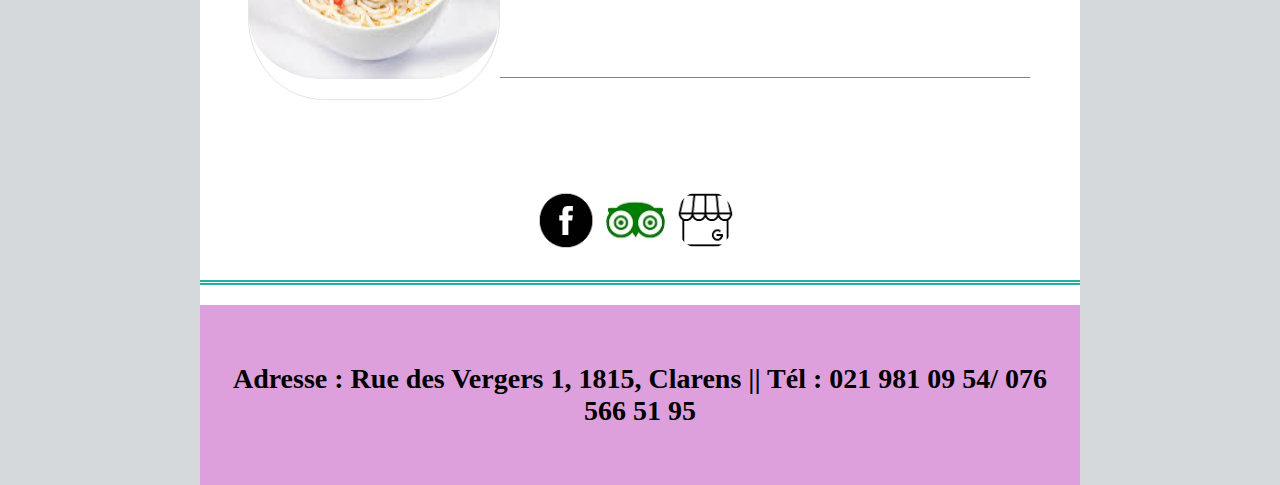
<file: menu-page/soupes.html>
<!DOCTYPE html>
<html lang="fr">
  <head>
    <meta charset="utf-8"/>
    <title>Restaurant Chez Thoa</title>
  </head>
  <body>
    <div class="container-body">
      <header>
        <h1>RESTAURANT CHEZ THOA</h1>
        <h2>Les goûts du Vietnam</h2>
        <img src="../image/logo_tran.png" alt="logo" class="header-logo">
        <meta name="viewport" content="width=device-width">
        <link href="https://fonts.googleapis.com/css?family=Black+And+White+Picture&display=swap" rel="stylesheet">
        <link rel="stylesheet" href="../css/normalize.css">
        <link rel="stylesheet" href="../css/about.css">
        <link rel="stylesheet" href="../css/appetizer.css">
      </header>
      <div class="body">
        <a href="../index.html" class="menuespace">HOME</a>
        <a href="../page/about.html" class="menuespace">ABOUT</a>
      </div>
      
      <div class="bar-menu">
        <a href="appetizer.html" class="bar-espace">ENTREE</a>
        <a href="specilites.html"   class="bar-espace">SPÉCIALITÉS</a>
        <a href="propositionchef.html" class="bar-espace">PROPOSITION DU CHEF</a>
        <a href="pastarice.html" class="bar-espace">PÂTES & RIZ</a>
        <a href="maincourse.html" class="bar-last-element">PLATS PRINCIPAUX</a>
      </div>
      
      <div class="body-content">

        <img class="alignleft" src ="../image/images-ano/pho_bio.jpg" alt=""/>
        <p><strong>Phở bò.........................................25.-</strong> <br>
          aux nouilles traditionelles au boeuf avec pousses de soja et herbes asiatiques - tranches de boeuf cru (A.bò tái)</p>
  

        <img class="alignleft" src ="../image/images-ano/bunbohue.jpg" alt=""/>
        <p><strong>Bún Bò Huế.....................................25.-</strong> aux nouilles de riz au
          boeuf et porc à la citronnelle, saté maison, salades et herbes asiatiques,  tranches de boeuf cru(A.bò tái)</p>
        
        
        <img class="alignleft" src ="../image/images-ano/soupe_chua_cay-2019.jpg" alt=""/>
        <p><strong>Soupe chua cay / Soupe aigre-piquante...................25.-</strong>
          <br>À choix : poulet, bœuf, crevettes ou tofu.<br>
          Vermicelles de riz,  herbes asiatiques, légumes de saisons. </p>
        
        <img class="alignleft" src ="../image/images-ano/pho-chay.jpg" alt=""/>
        <p><strong>Phở Chay / Soupe Phở végétarienne.............................25.-</strong>
          <br>aux nouilles traditionnelles avec
          boulettes végétariennes, pousses de soja et herbe asiatique.</p>

        <img class="alignleft" src ="../image/images-ano/bun_bo_hue_chay.jpg" alt=""/>
        <p><strong>Bún Bò Huế Chay/"Bun bo Hue" végétarienne....................25.-</strong>
          <br> aux nouilles de riz avec du tofu, satay maison,
          salade et herbes asiatiques.</p>

      
      </div>
      
      <div class="conteneurfooter">
        <a href="https://www.facebook.com/CHEZ-THOA-1810674975893891/" class="social"><img src="../image/facebook_circle.png" alt="social"/><div class="fondface"></div></a>
        <a href="https://fr.tripadvisor.ch/Restaurant_Review-g1133406-d14855214-Reviews-Restaura
         nt_Chez_Thoa-Clarens_Montreux_Canton_of_Vaud.html" class="social"><img src="../image/tripadvisor.jpg" alt="social"/><div class="fondtrip"></div></a>
        <a href="https://goo.gl/maps/1onehZda4PC2" class="social"><img src="../image/googlebusinesse.png" alt="social"/><div class="fondgoogle"></div></a>
      </div>
      <footer>
        <p><b>Adresse : Rue des Vergers 1, 1815, Clarens || Tél : 021 981 09 54/ 076 566 51 95</b></p>
      </footer>
    </div>
  </body>
</html>
</file>
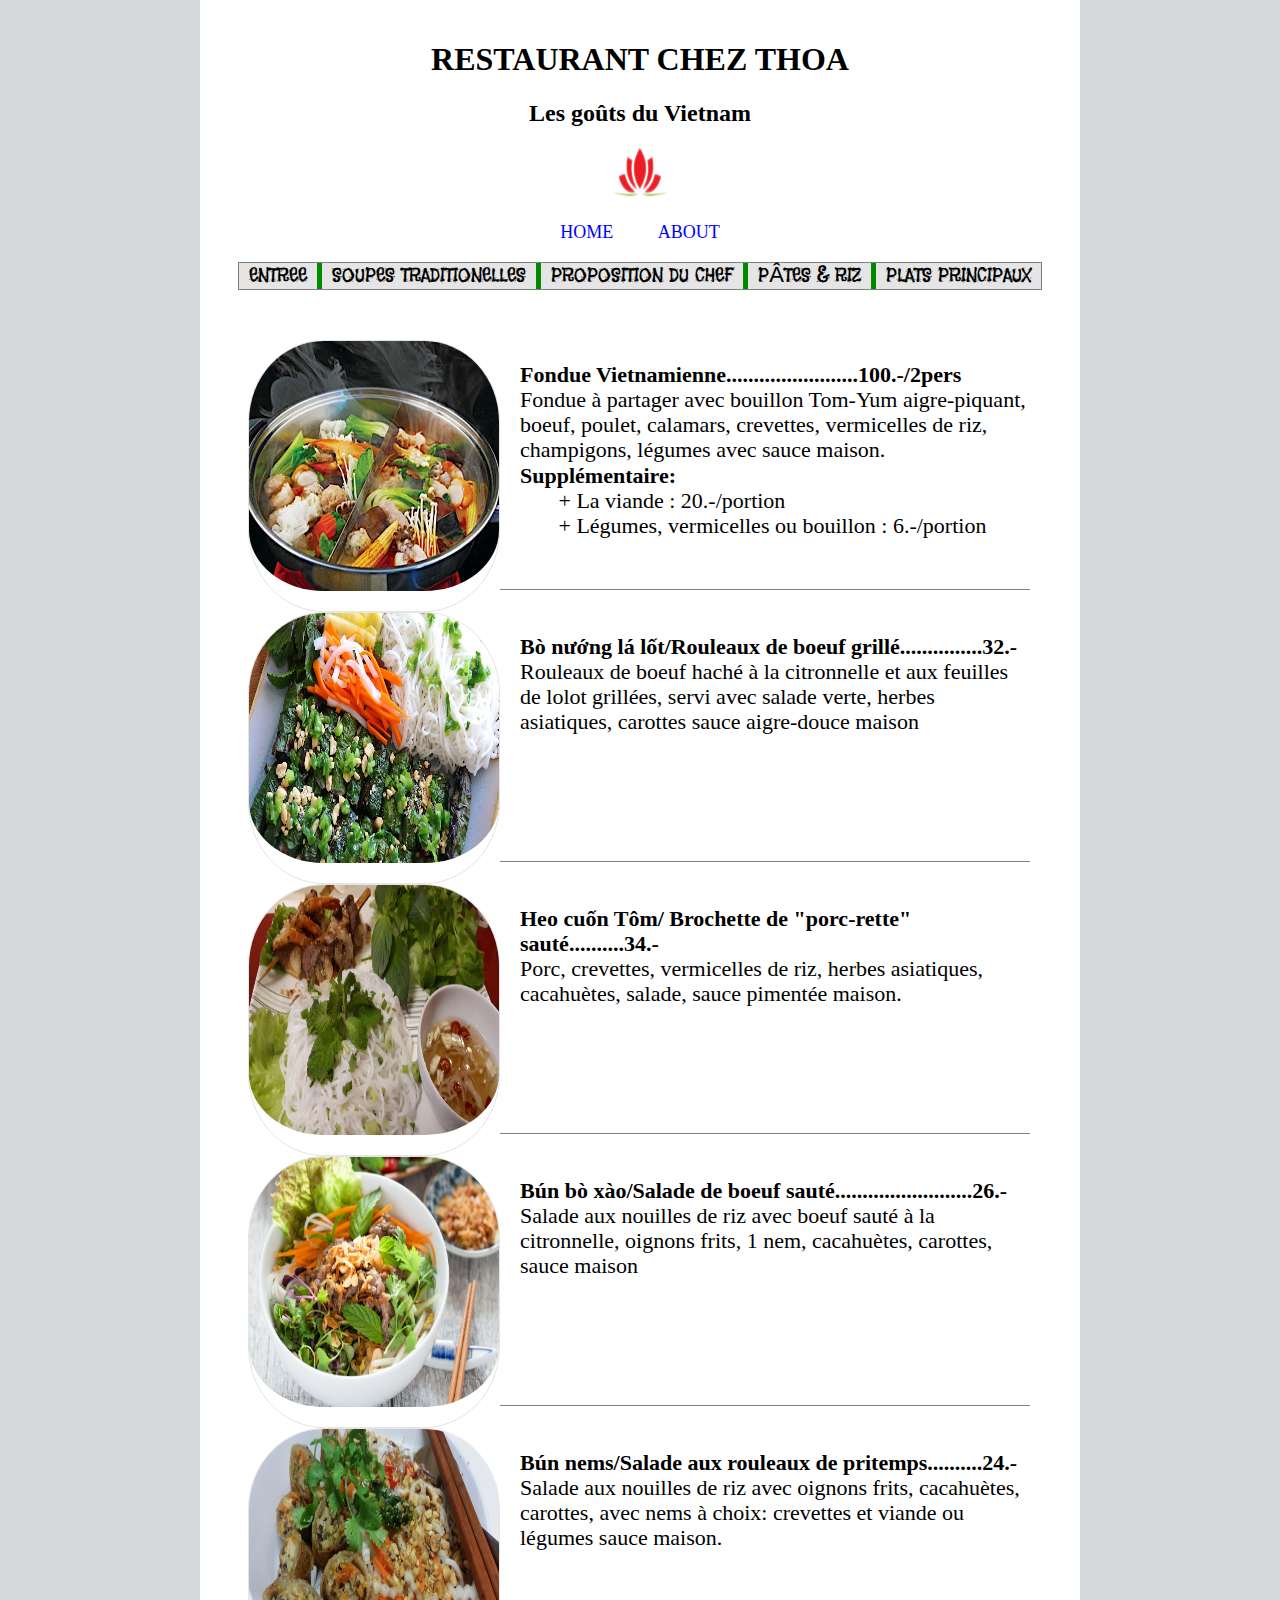
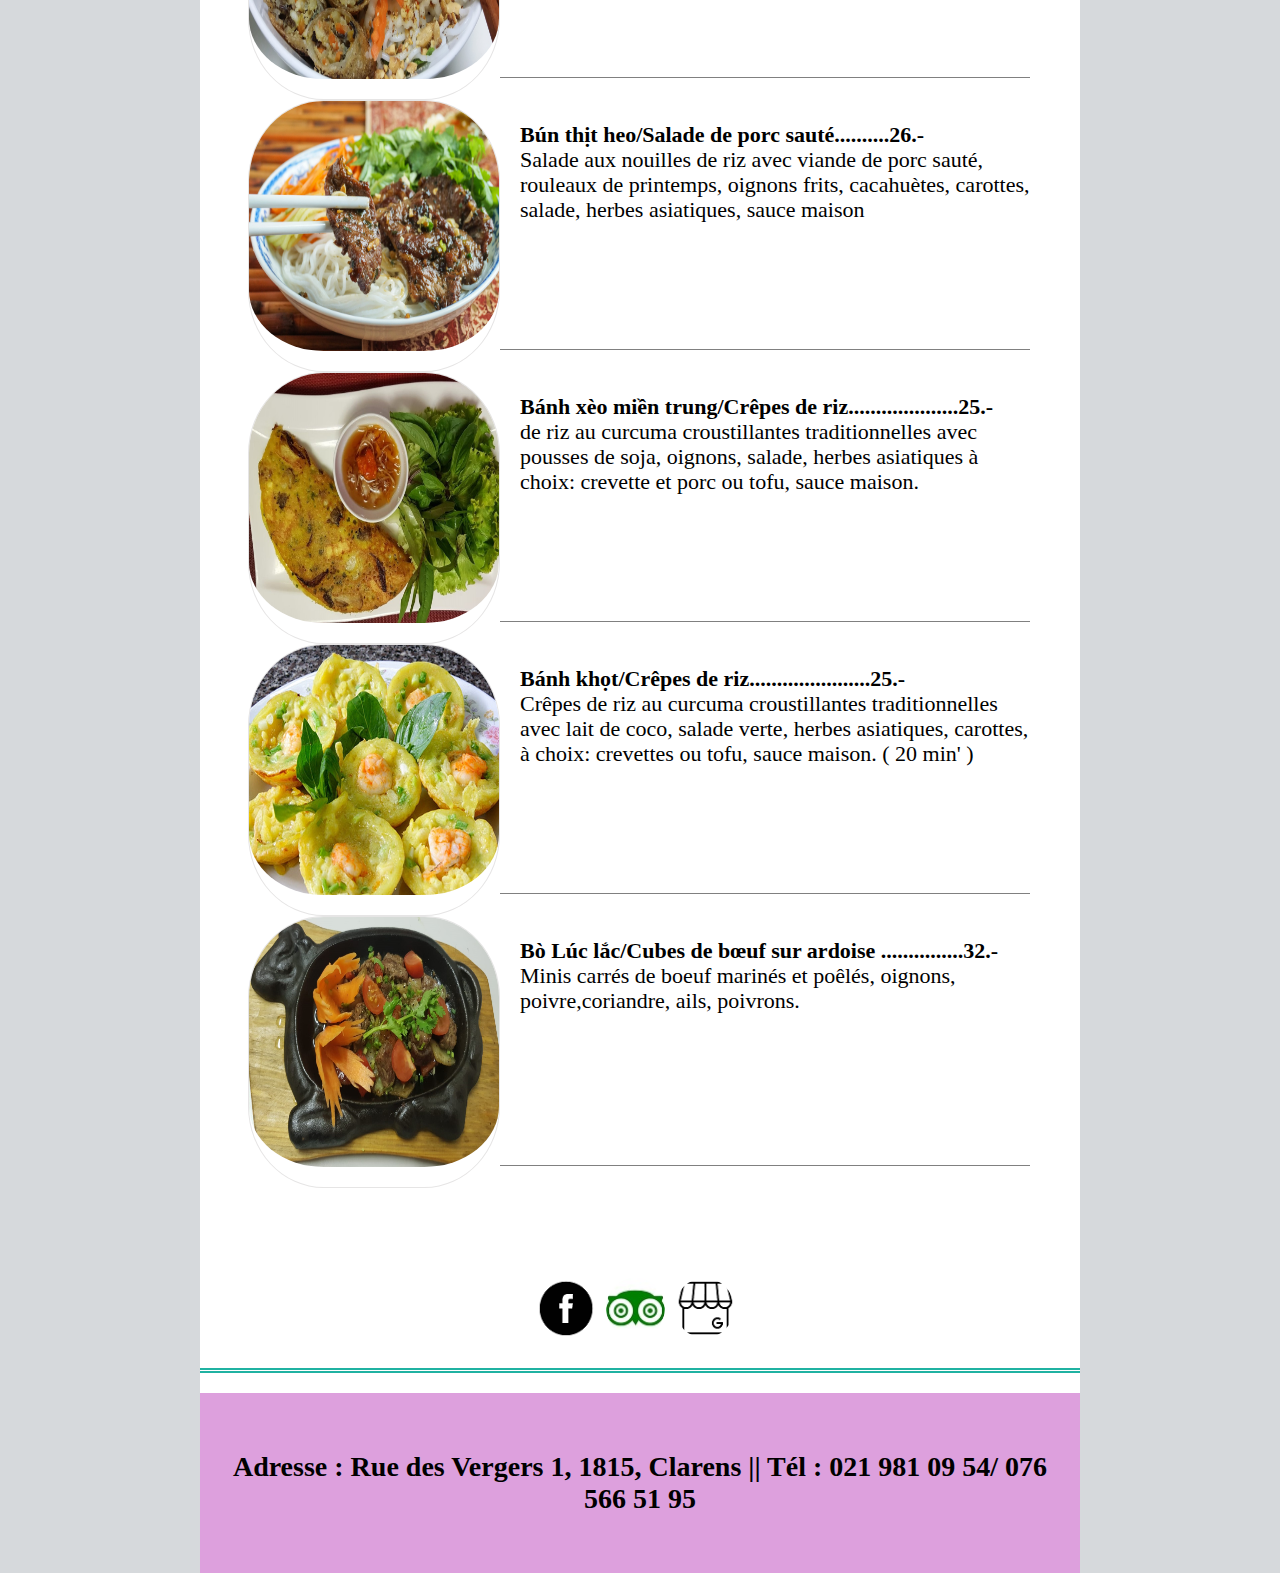
<file: menu-page/specilites.html>
<!DOCTYPE html>
<html lang="fr">
  <head>
    <meta charset="utf-8"/>
    <title>Restaurant Chez Thoa</title>
  </head>
  <body>
    <div class="container-body">
      <header>
        <h1>RESTAURANT CHEZ THOA</h1>
        <h2>Les goûts du Vietnam</h2>
        <img src="../image/logo_tran.png" alt="logo" class="header-logo">
        <meta name="viewport" content="width=device-width">
        <link href="https://fonts.googleapis.com/css?family=Black+And+White+Picture&display=swap" rel="stylesheet">
        <link rel="stylesheet" href="../css/normalize.css">
        <link rel="stylesheet" href="../css/about.css">
        <link rel="stylesheet" href="../css/specialite.css">
      </header>
      <div class="body">
        <a href="../index.html" class="menuespace">HOME</a>
        <a href="../page/about.html" class="menuespace">ABOUT</a>
      </div>
      
      <div class="bar-menu">
        <a href="appetizer.html"   class="bar-espace">ENTREE</a>
        <a href="soupes.html" class="bar-espace">SOUPES TRADITIONELLES</a>
        <a href="propositionchef.html" class="bar-espace">PROPOSITION DU CHEF</a>
        <a href="pastarice.html" class="bar-espace">PÂTES & RIZ</a>
        <a href="maincourse.html" class="bar-last-element">PLATS PRINCIPAUX</a>
      </div>
      
      <div class="body-content">
        
        <img class="alignleft" src ="../image/images-ano/fonduevietnamienne.jpg" alt=""/>
        <p>
          <strong>Fondue Vietnamienne........................100.-/2pers</strong><br>
          Fondue à partager avec bouillon Tom-Yum aigre-piquant, boeuf, poulet,
          calamars, crevettes, vermicelles de riz, champigons, légumes avec sauce maison.<br>
          <b>Supplémentaire:</b><br>
          &nbsp; &nbsp; &nbsp; &nbsp;+ La viande : 20.-/portion<br>
          &nbsp; &nbsp; &nbsp; &nbsp;+ Légumes, vermicelles ou bouillon : 6.-/portion
        </p>

        <img class="alignleft" src ="../image/images-ano/bo%20nuong%20la%20lot.jpg" alt=""/>
        <p><strong>Bò nướng lá lốt/Rouleaux de boeuf grillé...............32.-</strong><br>
          Rouleaux de boeuf haché à la citronnelle et
          aux feuilles de lolot grillées, servi avec salade verte, herbes asiatiques,
          carottes
          sauce aigre-douce maison</p>
        
        <img class="alignleft" src ="../image/images-ano/Tom_heo_2019.jpg" alt=""/>
        <p><strong>Heo cuốn Tôm/ Brochette de "porc-rette" sauté..........34.-</strong><br>
          Porc, crevettes, vermicelles de riz,
          herbes asiatiques, cacahuètes, salade, sauce pimentée maison.</p>
  
        
        <img class="alignleft" src ="../image/images-ano/Bún%20bò%20xào%20Nam%20bộ,Salade%20de%20boeuf%20sauté.jpg" alt=""/>
        <p><strong>Bún bò xào/Salade de boeuf sauté.........................26.-</strong> <br>
          Salade aux nouilles de riz avec boeuf sauté à la citronnelle,
          oignons frits, 1 nem, cacahuètes, carottes, sauce maison</p>
  

        <img class="alignleft" src ="../image/images-ano/bunemhathanh.jpg" alt=""/>
        <p><strong>Bún nems/Salade aux rouleaux de pritemps..........24.-</strong> <br>
          Salade aux nouilles de riz avec oignons frits,
          cacahuètes, carottes, avec nems à choix: crevettes et viande ou légumes
          sauce maison.</p>
  

        <img class="alignleft" src ="../image/images-ano/bunthiheonuong2.jpg" alt="" />
        <p><strong>Bún thịt heo/Salade de porc sauté..........26.-</strong><br>
          Salade aux nouilles de riz avec viande de porc sauté, rouleaux de printemps, oignons frits,
          cacahuètes, carottes, salade, herbes asiatiques, sauce maison</p>
  
        <img class="alignleft" src ="../image/images-ano/banhxeo_2018.jpg" alt=""/>
        <p><strong>Bánh xèo miền trung/Crêpes de riz....................25.-</strong> <br>
          de riz au curcuma croustillantes traditionnelles avec pousses de soja, oignons, salade, herbes asiatiques
          à choix: crevette et porc ou tofu, sauce maison. </p>
  

        <img class="alignleft" src ="../image/images-ano/banh-khot.jpg" alt=""/>
        <p><strong>Bánh khọt/Crêpes de riz......................25.-</strong><br>
          Crêpes de riz au curcuma croustillantes traditionnelles avec lait de coco,
          salade verte, herbes asiatiques, carottes,
          à choix: crevettes ou tofu, sauce maison. ( 20 min' ) </p>
        
        <img class="alignleft" src ="../image/images-ano/boluclac_2019.jpeg" alt=""/>
        <p><strong>Bò Lúc lắc/Cubes de bœuf sur ardoise ...............32.-</strong><br>
          Minis carrés de boeuf marinés et poêlés,
          oignons, poivre,coriandre, ails, poivrons.</p>

      </div>
      
      <div class="conteneurfooter">
        <a href="https://www.facebook.com/CHEZ-THOA-1810674975893891/" class="social"><img src="../image/facebook_circle.png" alt="social"/><div class="fondface"></div></a>
        <a href="https://fr.tripadvisor.ch/Restaurant_Review-g1133406-d14855214-Reviews-Restaura
         nt_Chez_Thoa-Clarens_Montreux_Canton_of_Vaud.html" class="social"><img src="../image/tripadvisor.jpg" alt="social"/><div class="fondtrip"></div></a>
        <a href="https://goo.gl/maps/1onehZda4PC2" class="social"><img src="../image/googlebusinesse.png" alt="social"/><div class="fondgoogle"></div></a>
      </div>
      <footer>
        <p><b>Adresse : Rue des Vergers 1, 1815, Clarens || Tél : 021 981 09 54/ 076 566 51 95</b></p>
      </footer>
    </div>
  </body>
</html>
</file>
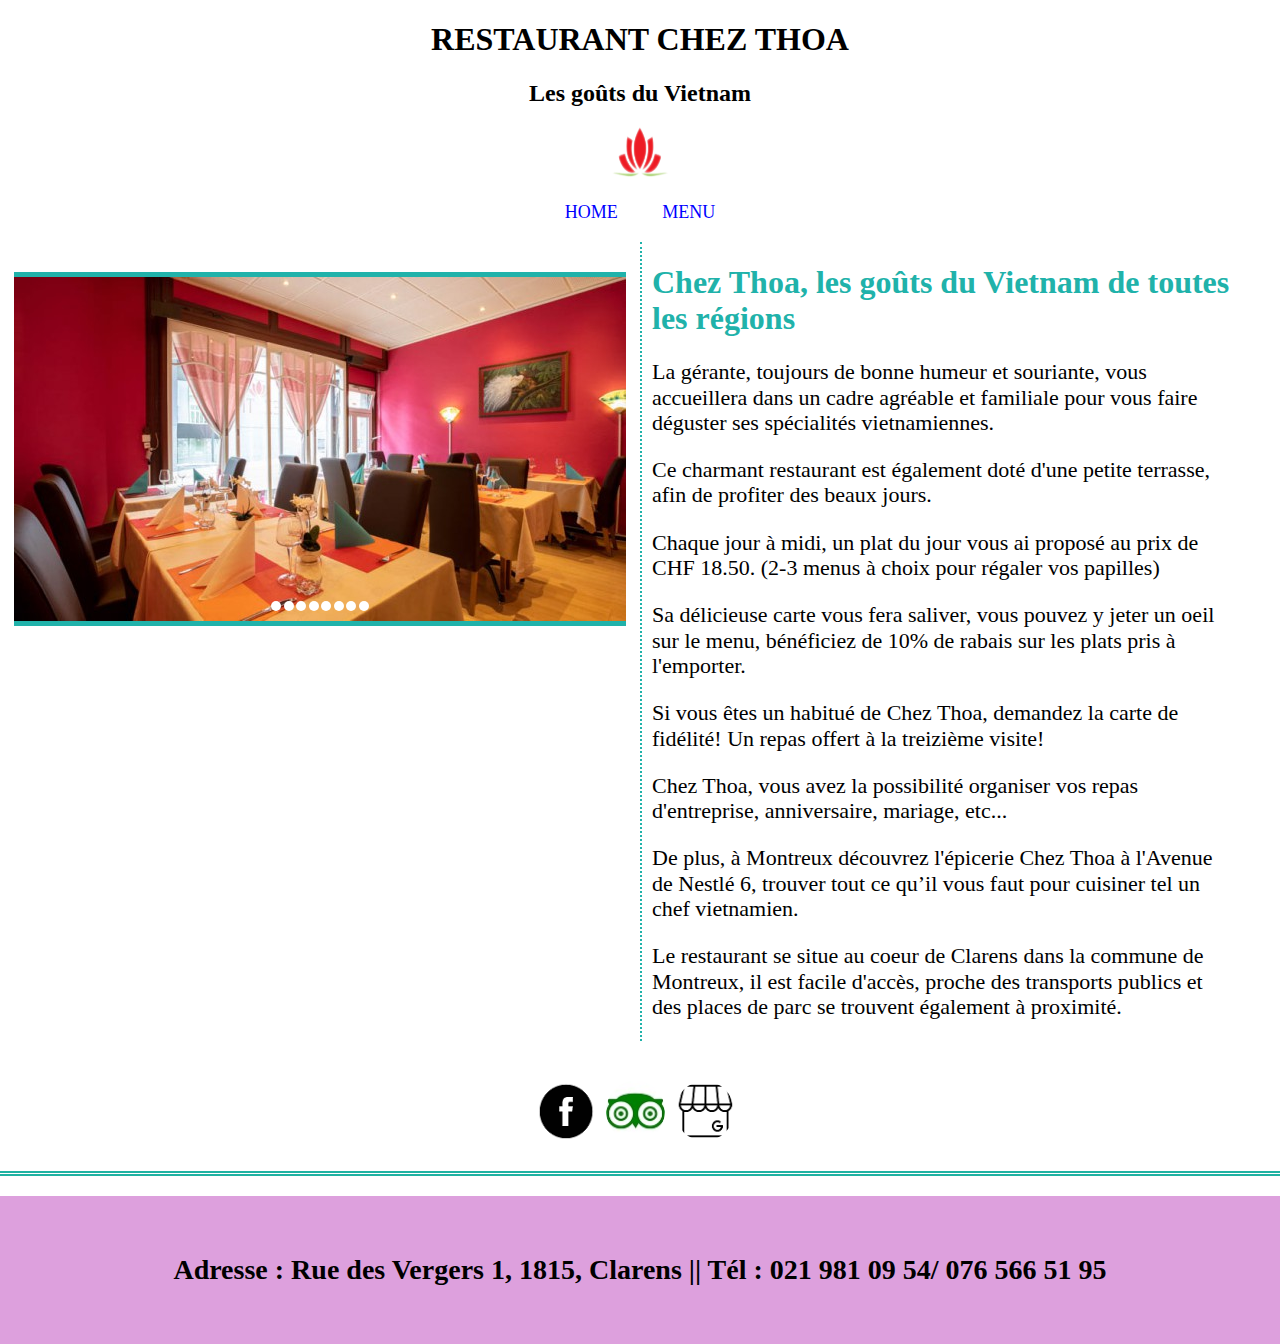
<file: page/about.html>
<!DOCTYPE html>
<html lang="fr">
  <head>
    <meta charset="utf-8"/>
    <title>Restaurant Chez Thoa</title>
    <meta name="viewport" content="width=device-width">
    <link rel="stylesheet" href="../css/normalize.css">
    <link rel="stylesheet" href="../css/about.css">
  </head>
  <body>
    <header>
      <h1>RESTAURANT CHEZ THOA</h1>
      <h2>Les goûts du Vietnam</h2>
      <img src="../image/logo_tran.png" alt="logo" class="header-logo">
    </header>
    
    <div class="body">
      <a href="../index.html" class="menuespace">HOME</a>
      <a href="menu.html" class="menuespace">MENU</a>
    </div>
    <div class="body-grid">
      <div class="slide-container">
        <span id="image-1"></span>
        <span id="image-2"></span>
        <span id="image-3"></span>
        <span id="image-4"></span>
        <span id="image-5"></span>
        <span id="image-6"></span>
        <span id="image-7"></span>
        <span id="image-8"></span>
        <div class="image-container">
          <img src="../image/chez-thoa-vue-de-la-salle-e5f91.jpg " alt="" class="slider-image">
          <img src="../image/chez-thoa-suggestion-du-chef-42733.jpg " alt="" class="slider-image">
          <img src="../image/chez-thoa-vue-de-la-salle-ab312.jpg " alt="" class="slider-image">
          <img src="../image/chez-thoa-suggestion-du-chef-5a2cb.jpg " alt="" class="slider-image">
          <img src="../image/chez-thoa-suggestion-du-chef-039dd.jpg" alt="" class="slider-image">
          <img src="../image/chez-thoa-vue-de-la-salle-cce05.jpg " alt="" class="slider-image">
          <img src="../image/chez-thoa-vue-de-la-salle-e92a4.jpg" alt="" class="slider-image">
          <img src="../image/terrasse.jpg" alt="" class="slider-image">
        </div>
        <div class="button-container">
          <a href="#image-1" class="slider-button"></a>
          <a href="#image-2" class="slider-button"></a>
          <a href="#image-3" class="slider-button"></a>
          <a href="#image-4" class="slider-button"></a>
          <a href="#image-5" class="slider-button"></a>
          <a href="#image-6" class="slider-button"></a>
          <a href="#image-7" class="slider-button"></a>
          <a href="#image-8" class="slider-button"></a>
        </div>
      </div>
      <div class="profile-content-wrapper">
        <h1>Chez Thoa, les goûts du Vietnam de toutes les régions</h1>
        <p>La gérante, toujours de bonne humeur et souriante, vous accueillera dans un cadre agréable et familiale pour vous faire déguster ses spécialités vietnamiennes.</p>
        <p>Ce charmant restaurant est également doté d'une petite terrasse, afin de profiter des beaux jours.</p>
        <p>Chaque jour à midi, un plat du jour vous ai proposé au prix de CHF 18.50. (2-3 menus à choix pour régaler vos papilles)</p>
        <p>Sa délicieuse carte vous fera saliver, vous pouvez y jeter un oeil sur le menu, bénéficiez de 10% de rabais sur les plats pris à l'emporter.</p>
        <p>Si vous êtes un habitué de Chez Thoa, demandez la carte de fidélité! Un repas offert à la treizième visite!</p>
        <p>Chez Thoa, vous avez la possibilité organiser vos repas d'entreprise, anniversaire, mariage, etc...</p>
        <p>De plus, à Montreux découvrez l'épicerie Chez Thoa à l'Avenue de Nestlé 6, trouver tout ce qu’il vous faut pour cuisiner tel un chef vietnamien.</p>
        <p>Le restaurant se situe au coeur de Clarens dans la commune de Montreux, il est facile d'accès, proche des transports publics et des places de parc se trouvent également à proximité.</p>
      </div>
    </div>
    <div class="conteneurfooter">
      <a href="https://www.facebook.com/CHEZ-THOA-1810674975893891/" class="social"><img src="../image/facebook_circle.png" alt="social"/><div class="fondface"></div></a>
      <a href="https://fr.tripadvisor.ch/Restaurant_Review-g1133406-d14855214-Reviews-Restaura
         nt_Chez_Thoa-Clarens_Montreux_Canton_of_Vaud.html" class="social"><img src="../image/tripadvisor.jpg" alt="social"/><div class="fondtrip"></div></a>
      <a href="https://goo.gl/maps/1onehZda4PC2" class="social"><img src="../image/googlebusinesse.png" alt="social"/><div class="fondgoogle"></div></a>
    </div>
    <footer>
      <p><b>Adresse : Rue des Vergers 1, 1815, Clarens || Tél : 021 981 09 54/ 076 566 51 95</b></p>
    </footer>
  </body>
</html>
</file>
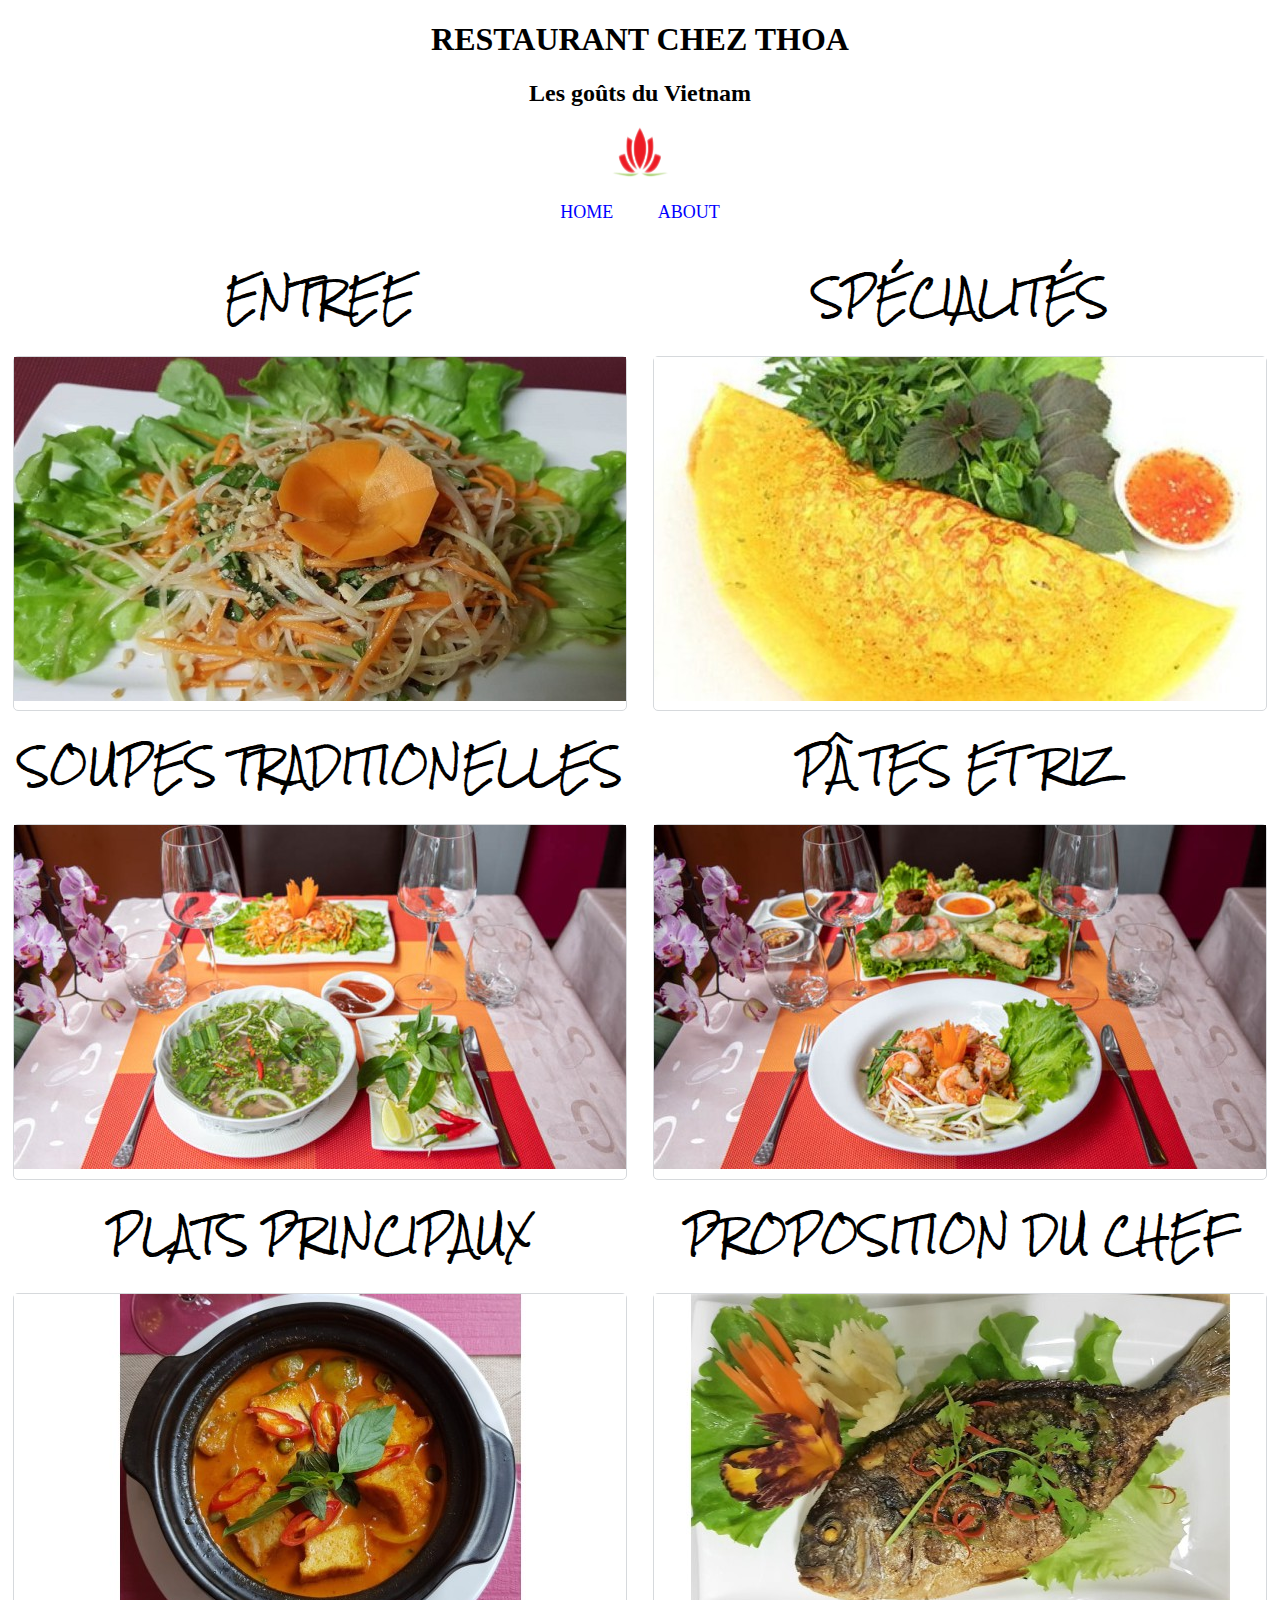
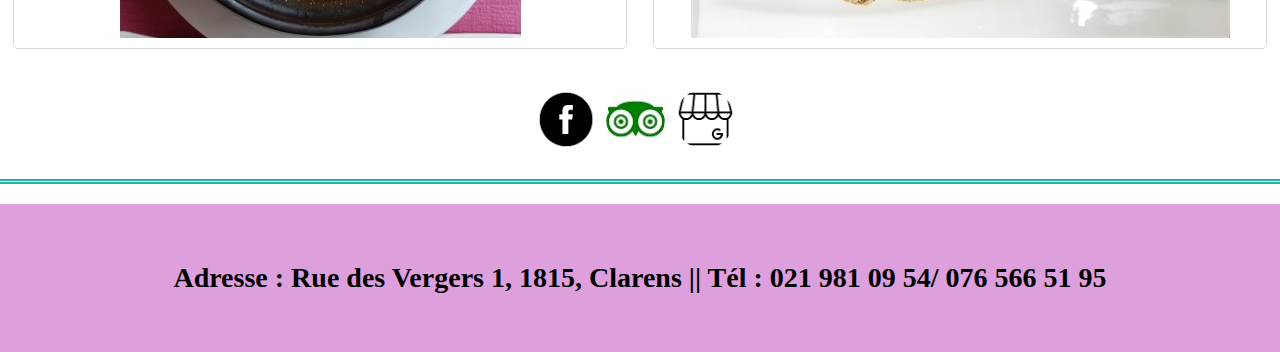
<file: page/menu.html>
<!DOCTYPE html>
<html lang="fr">
  <head>
    <meta charset="utf-8"/>
    <title>Restaurant Chez Thoa</title>
  </head>
  <body>
    <header>
      <h1>RESTAURANT CHEZ THOA</h1>
      <h2>Les goûts du Vietnam</h2>
      <img src="../image/logo_tran.png" alt="logo" class="header-logo">
      <meta name="viewport" content="width=device-width">
      <link href="https://fonts.googleapis.com/css?family=Rock+Salt&display=swap" rel="stylesheet">
      <link rel="stylesheet" href="../css/normalize.css">
      <link rel="stylesheet" href="../css/about.css">
      <link rel="stylesheet" href="../css/menu.css">
    </header>
    <div class="body">
      <a href="../index.html" class="menuespace">HOME</a>
      <a href="about.html" class="menuespace">ABOUT</a>
    </div>
    <div class="maincourse">
      <p id="one">ENTREE</p>
      <p id="three">SPÉCIALITÉS</p>
      <a id="two" href="../menu-page/appetizer.html" ><img src="../image/image_maincourse/appetizer_logo_size.jpg" alt=""></a>
      <a id="four" href="../menu-page/specilites.html"><img src="../image/image_maincourse/banh-xeochay_size.jpg" alt=""></a>
      <p id="five">SOUPES TRADITIONELLES</p>
      <p id="seven">PÂTES ET RIZ</p>
      <a id="six" href="../menu-page/soupes.html"><img src="../image/chez-thoa-suggestion-du-chef-5a2cb.jpg" alt=""></a>
      <a id="eight" href="../menu-page/pastarice.html"><img src="../image/chez-thoa-suggestion-du-chef-039dd.jpg" alt=""></a>
      <p id="nine">PLATS PRINCIPAUX</p>
      <p id="eleven">PROPOSITION DU CHEF</p>
      <a id="ten" href="../menu-page/maincourse.html"><img src="../image/image_maincourse/cary_tofu_2019_size.jpg" alt=""></a>
      <a id="twelve" href="../menu-page/propositionchef.html"><img src="../image/image_maincourse/poisson_frit-size.jpg" alt=""></a>
    </div>
    <div class="conteneurfooter">
      <a href="https://www.facebook.com/CHEZ-THOA-1810674975893891/" class="social"><img src="../image/facebook_circle.png" alt="social"/><div class="fondface"></div></a>
      <a href="https://fr.tripadvisor.ch/Restaurant_Review-g1133406-d14855214-Reviews-Restaura
         nt_Chez_Thoa-Clarens_Montreux_Canton_of_Vaud.html" class="social"><img src="../image/tripadvisor.jpg" alt="social"/><div class="fondtrip"></div></a>
      <a href="https://goo.gl/maps/1onehZda4PC2" class="social"><img src="../image/googlebusinesse.png" alt="social"/><div class="fondgoogle"></div></a>
    </div>
    <footer>
      <p><b>Adresse : Rue des Vergers 1, 1815, Clarens || Tél : 021 981 09 54/ 076 566 51 95</b></p>
    </footer>
  </body>
</html>
</file>
<file: css/index.css>
html {
  font-size: 62.5%;
}

header {
  text-align: center;
  font-size: 3.6rem;
}

h3 {
  color: #080;
}
div{
  text-align: center;
  font-size: 2.6rem;
}

img {
  width: 150px;
  height: 100px;
}
.body {
  margin-top: 30px;
}

.menuespace {
  padding: 50px 10px 20px 20px ;
}

.body a {
  color:#0000ff;
  text-decoration: none;
}

.body a:hover {
  color: #f00;
  transition: color 0.5s;
}

footer {
  background-color: #dda0dd;
  padding: 5px;
  height: auto;
}

p{
  font-size: 2.2rem;
  text-align: center;
  width: 100%;
}

body {
  background-color: #e6e5e5;
  height: auto;
  width: 100%;
}

.container-body {
  background-color: #fff;
  margin: 0 200px 0 200px;
  padding: 40px 0 175px 0;
}
/* le footer*/
.conteneurfooter{
  display: flex;
  justify-content: center;
  align-items: center;
  margin:20px 0 20px 0;
  padding: 30px 10px;
}
.social{
  position: relative;
  border-radius: 100%;
  width:59px;
  height:60px;
  justify-content: center;   /* aligner l'image verticalement*/
  align-items: center;
  display: flex;
  overflow: hidden;
  margin-right : 10px;
}
.social img{
  z-index: 1;
  width: 59px;
  height:60px;
  
}
.fondface, .fondtrip, .fondgoogle{
  top: -60px;
  z-index:2;
  display: block;
  width:59px;
  height:60px;
  position: absolute;
  transition:0.5s;
}

.fondface{
  background-color:blue;
}
.fondtrip{
  background-color: green;
}
.fondgoogle{
  background-color:yellow;
}
.social:hover .fondface{
  top : 0;
}
.social:hover .fondtrip{
  top : 0;
}
.social:hover .fondgoogle{
  top : 0;
}
.contact{
  display:inline-block;
  list-style-type: none;
  vertical-align: top;
}

@media only screen and (max-width : 1336px) {
  .container-body {
    padding: 8px 0 125px 0;
  }
}

@media only screen and (max-width : 920px) {
  
  .container-body {
    margin: 0 200px 0 200px;
    padding: 8px 0 245px 0;
  }
  
  img {
    height: auto;
    width: 50%;
  }
  
  header {
    font-size: 2.2rem;
  }
  
  footer {
    margin-bottom: -10px;
    
  }
  
  footer > p {
    font-size: 1.6rem;
  }
}

@media only screen and (max-width : 720px) {
  
  .container-body {
    margin: 0 100px 0 100px;
    padding: 8px 0 50px 0;
  }
  
  img {
    height: auto;
    width: 50%;
  }
  
  header {
    font-size: 2.2rem;
  }
  
  footer {
    margin-bottom: -10px;
    
  }
  
  footer > p {
    font-size: 1.6rem;
  }
}

@media only screen and (max-width : 500px) {
  
  .container-body {
    margin: 0 50px 0 50px;
    padding: 8px 0 50px 0;
  }
  
  img {
    height: auto;
    width: 50%;
  }
  
  header {
    font-size: 2.2rem;
  }
  
  footer {
    margin-bottom: -10px;
    
  }
  
  footer > p {
    font-size: 1.6rem;
  }
}

@media screen and (max-width: 440px) {
  body {
    width: 100%;
    /*height: 666px;*/
  }
  
  .body {
    margin-top: 20px;
    font-size: 3.2rem;
  }
  .container-body {
    margin: 0 0 0  0;
    padding: 8px 0 150px 0;
  }
  img {
    height: auto;
    width: 80%;
  }
  header{
    font-size: 2.2rem;
  }
  footer {
    padding: 10px 0 10px 0;
    margin-top: 50px;
    margin-bottom: -10px;
  }
  footer>p {
    font-size: 1.6rem;
  }
  
  .conteneurfooter {
    margin-top: 20px;
  }
}

@media only screen and (max-width : 360px) {

  .container-body {
    margin: 0 0 0 0;
    padding: 8px 0 0 0;
  }

  img {
    height: auto;
    width: 80%;
  }

  header {
    font-size: 2.2rem;
  }

  footer {
    margin-bottom: -10px;
  
  }

  footer > p {
    font-size: 1.6rem;
  }
}
</file>
<file: css/about.css>
html {
  font-size: 62.5%;
}

header {
  text-align: center;
  font-size: 1.6rem;
}

.header-logo {
  height: 50px;
  width: 60px;
}

.body {
  text-align: center;
  font-size: 1.8rem;
  padding: 20px;
}

.body>a {
  padding-right: 20px;
  margin-left:20px;
  text-decoration: none;
  color: #00f;
}

.body>a:hover {
  color: #f00;
}

footer {
  text-align: center;
  font-size: 2.8rem;
  background-color: #dda0dd;
  margin-top:20px;
  padding: 30px;
  height: auto;
}

.profile-content-wrapper {
  border-left: 2px dotted lightseagreen;
  padding-left: 10px;
}

.slide-container{
  border-bottom: 5px solid lightseagreen;
  border-top: 5px solid lightseagreen;
}

/****slideshow****/
img {
  width: 612px;
  height: 344px;
}
.slide-container {
  width: 612px;
  height: 344px;
  margin-top: 30px;
  margin-left: auto;
  margin-right: auto;
  overflow: hidden;
  text-align: center;
}

.image-container {
  width: 4896px;
  height: 300px;
  position: relative;
  transition: left 2s;
  -webkit-transition: left 2s;
  -moz-transition: left 2s;
  -o-transition: left 2s;
}

.slider-image {
  float: left;
  margin: 0;
  padding:0;
}

.button-container {
  top: -20px;
  position: relative;
}

.slider-button {
  display: inline-block;
  height: 10px;
  width: 10px;
  border-radius: 5px;
  background-color: #fff;
}

#image-1:target ~ .image-container {
  left:0;
}

#image-2:target ~ .image-container {
  left:-614px;
}
#image-3:target ~ .image-container {
  left:-1224px;
}
#image-4:target ~ .image-container {
  left:-1836px;
}
#image-5:target ~ .image-container {
  left:-2448px;
}
#image-6:target ~ .image-container {
  left:-2500px;
}
#image-7:target ~ .image-container {
  left:-3060px;
}

#image-8:target ~ .image-container {
  left:-3672px;
}

/*******body grid*****/
.body-grid {
  display: grid;
  grid-template-columns: 1fr 1fr;
}

/**** about's text ***/
.profile-content-wrapper {
  padding-left: -100px;
  margin-right: 50px;
  justify-content: center;
}
.profile-content-wrapper h1 {
  color: lightseagreen;
  font-size: 3.2rem;
}

.profile-content-wrapper p {
  font-size: 2.2rem;
}

/* le footer button social*/
.conteneurfooter{
  text-align: center;
  display: flex;
  justify-content: center;
  align-items: center;
  margin-top: 10px;
  padding: 30px 10px;
  border-bottom: 5px double #20b2a2;
}
.social{
  position: relative;
  border-radius: 100%;
  width:59px;
  height:60px;
  justify-content: center;   /* aligner l'image verticalement*/
  align-items: center;
  display: flex;
  overflow: hidden;
  margin-right : 10px;
}
.social img{
  z-index: 1;
  width: 59px;
  height:60px;
  
}
.fondface, .fondtrip, .fondgoogle{
  top: -60px;
  z-index:2;
  display: block;
  width:59px;
  height:60px;
  position: absolute;
  transition:0.5s;
}

.fondface{
  background-color:blue;
}
.fondtrip{
  background-color: green;
}
.fondgoogle{
  background-color:yellow;
}
.social:hover .fondface{
  top : 0;
}
.social:hover .fondtrip{
  top : 0;
}
.social:hover .fondgoogle{
  top : 0;
}
.contact{
  display:inline-block;
  list-style-type: none;
  vertical-align: top;
}

@media screen and (max-width: 855px) {
  .body-grid {
    display: grid;
    grid-template-columns: 1fr;
  }
  .profile-content-wrapper {
    padding-left: 30px;
  }
footer {
    font-size: 2.2rem ;
  }
}


@media screen and (max-width: 440px) {
  .body-grid {
    display: grid;
    grid-template-columns: 1fr;
  }
  /****slideshow****/
  img {
    width: 350px;
    height: 196px;
  }
  .slide-container {
    width: 350px;
    height: 196px;
    margin-top: 30px;
    margin-left: auto;
    margin-right: auto;
    overflow: hidden;
    text-align: center;
  }
  
  .image-container {
    width: 2800px;
    height: 196px;
    position: relative;
    transition: left 2s;
    -webkit-transition: left 2s;
    -moz-transition: left 2s;
    -o-transition: left 2s;
  }
  
  .slider-image {
    float: left;
    margin: 0;
    padding:0;
  }
  
  .button-container {
    top: -20px;
    position: relative;
  }
  
  .slider-button {
    display: inline-block;
    height: 10px;
    width: 10px;
    border-radius: 5px;
    background-color: #fff;
  }
  
  #image-1:target ~ .image-container {
    left:0;
  }
  
  #image-2:target ~ .image-container {
    left:-350px;
  }
  #image-3:target ~ .image-container {
    left:-700px;
  }
  #image-4:target ~ .image-container {
    left:-1050px;
  }
  #image-5:target ~ .image-container {
    left:-1400px;
  }
  #image-6:target ~ .image-container {
    left:-1750px;
  }
  #image-7:target ~ .image-container {
    left:-2100px;
  }
  
  #image-8:target ~ .image-container {
    left:-2450px;
  }

  footer {
    font-size: 2.2rem ;
  }
}
</file>
<file: css/appetizer.css>
html {
  font-size: 62.5%;
}

.bar-menu {
  background-color: #e6e5e5;
  border: 1px solid #808080;
  font-size: 2.2rem;
  display: flex;
  justify-self: center;
  justify-content: center;
  margin-bottom: 50px;
  /*position: fixed;*/
  font-family: 'Black And White Picture', sans-serif;
}

.bar-menu>a {
  text-decoration-line: none;
  color: #000;
}

.bar-menu>a:hover {
  color: #ff1492;
}

.bar-espace {
  border-right: 5px solid #080;
  padding-left: 10px;
  padding-right: 10px;
}

.bar-last-element {
  padding-left: 10px;
  padding-right: 10px;
}

.body-content {
  display: grid;
  grid-template-columns: 300px 1fr;
  justify-self: center;
  padding-right: 50px;
  padding-bottom: 50px;
  font-size: 2.2rem;
}

.body-content> p{
  padding-left: 20px;
  border-bottom: 1px solid #808080;
}

.body-content> img {
  border: 1px solid #e6e5e5;
  padding-bottom: 20px;
}

.alignleft {
  width: 250px;
  height: 250px;
  border-radius: 30%;
  justify-self: right;
}

body {
  background-color: #d6d9dc;
}
.container-body {
  margin: 0 200px 0 200px;
  padding-top: 20px;
  background-color: #fff;
}

@media only screen and (max-width : 1024px){
  .container-body {
    margin: 0 80px 0 80px;
    padding-top: 20px;
  }
}

@media only screen and (max-width : 768px){
  .container-body {
    margin: 0 20px 0 20px;
    padding-top: 20px;
  }
}
@media only screen and (max-width : 480px){
  .container-body {
    margin: 0 10px 0 10px;
    padding-top: 20px;
  }
  
  .body-content {
    display: grid;
    grid-template-columns: 1fr;
  }
  
  .bar-menu {
    display: grid;
    grid-template-columns: 1fr;
    justify-self: center;
    background-color: transparent;
    border: transparent;
  }
  
  .bar-espace {
    border-right: transparent;
  }
  
  .bar-menu>a {
    background-color: #20b2a2;
    margin-bottom: 5px;
    justify-content: center;
  }
  
  .body-content>.alignleft {
    justify-self: center;
  }
}
</file>
<file: css/principaux.css>
html {
  font-size: 62.5%;
}

.bar-menu {
  background-color: #e6e5e5;
  border: 1px solid #808080;
  font-size: 2.2rem;
  display: flex;
  justify-self: center;
  justify-content: center;
  margin-bottom: 50px;
  /*position: fixed;*/
  font-family: 'Black And White Picture', sans-serif;
}

.bar-menu>a {
  text-decoration-line: none;
  color: #000;
}

.bar-menu>a:hover {
  color: #ff1492;
}

.bar-espace {
  border-right: 5px solid #080;
  padding-left: 10px;
  padding-right: 10px;
}

.bar-last-element {
  padding-left: 10px;
  padding-right: 10px;
}

.body-content {
  display: grid;
  grid-template-columns: 300px 1fr;
  justify-self: center;
  padding-right: 50px;
  padding-bottom: 50px;
  font-size: 2.2rem;
}

.body-content> p{
  padding-left: 20px;
  border-bottom: 1px solid #808080;
}

.body-content> img {
  border: 1px solid #e6e5e5;
  padding-bottom: 20px;
}


body {
  background-color: #d6d9dc;
}
.container-body {
  margin: 0 200px 0 200px;
  padding-top: 20px;
  background-color: #fff;
}

ul {
  border-bottom: 1px solid #808080;
  margin-top: 30px;
  padding-bottom: 10px;
}

.body-content>.alignleft {
  grid-column: span 2;
  border-radius: 5px;
  justify-content: right;
  justify-self: center;
}

h3 {
  padding-left: 20px;
}
@media only screen and (max-width : 1024px){
  .container-body {
    margin: 0 80px 0 80px;
    padding-top: 20px;
  }
}

@media only screen and (max-width : 768px){
  .container-body {
    margin: 0 20px 0 20px;
    padding-top: 20px;
  }
}

@media only screen and (max-width : 700px){
  .body-content {
    display: block;
  }
  
  .body-content>img {
    width: 560px;
    height: auto;
  }
}

@media only screen and (max-width : 480px){
  .container-body {
    margin: 0 10px 0 10px;
    padding-top: 20px;
  }
  
  .bar-menu {
    display: grid;
    grid-template-columns: 1fr;
    justify-self: center;
    background-color: transparent;
    border: transparent;
  }
  
  .bar-espace {
    border-right: transparent;
  }
  
  .bar-menu>a {
    background-color: #20b2a2;
    margin-bottom: 5px;
    justify-content: center;
  }
  
  .body-content>img {
    width: 330px;
    height: auto;
  }
}
</file>
<file: css/pateetriz.css>
html {
  font-size: 62.5%;
}

.bar-menu {
  background-color: #e6e5e5;
  border: 1px solid #808080;
  font-size: 2.2rem;
  display: flex;
  justify-self: center;
  justify-content: center;
  margin-bottom: 50px;
  /*position: fixed;*/
  font-family: 'Black And White Picture', sans-serif;
}

.bar-menu>a {
  text-decoration-line: none;
  color: #000;
}

.bar-menu>a:hover {
  color: #ff1492;
}

.bar-espace {
  border-right: 5px solid #080;
  padding-left: 10px;
  padding-right: 10px;
}

.bar-last-element {
  padding-left: 10px;
  padding-right: 10px;
}

.body-content {
  justify-self: center;
  padding-right: 50px;
  padding-bottom: 50px;
  font-size: 2.2rem;
}

.body-content> p{
  padding-left: 20px;
  border-bottom: 1px solid #808080;
}

.body-content> img {
  border: 1px solid #e6e5e5;
  padding-bottom: 20px;
}

body {
  background-color: #d6d9dc;
}
.container-body {
  margin: 0 200px 0 200px;
  padding-top: 20px;
  background-color: #fff;
}

.body-content>.aligncenter {
  justify-self: center;
  justify-content: center;
  text-align: center;
  margin-left: 10%;
  padding-left: 5%;
  border-radius: 5px;
}

@media only screen and (max-width : 1160px){
  .container-body {
    margin: 0 80px 0 80px;
    padding-top: 20px;
  }
  
  .body-content>.img {
    width: 70%;
    height: auto;
  }
}

/*@media only screen and (max-width : 1024px){*/
/*  .container-body {*/
/*    margin: 0 80px 0 80px;*/
/*    padding-top: 20px;*/
/*  }*/
/*}*/

@media only screen and (max-width : 940px){
  .body-content>.img {
    width: 50%;
    height: auto;
  }
  
  .body-content>.aligncenter {
    justify-self: center;
    justify-content: center;
    text-align: center;
    margin-left: 10px;
    padding-left: 0;
    border-radius: 5px;
  }
}

@media only screen and (max-width : 768px){
  .container-body {
    margin: 0 20px 0 20px;
    padding-top: 20px;
  }
  
  .body-content>.img {
    width: 50%;
    height: 50%;
  }
}

@media only screen and (max-width : 680px){
  .body-content>.aligncenter {
    width: 250px;
    height: 180px;
    justify-content: center;
    margin-left: 190px;
  }
}

@media only screen and (max-width : 480px){
  .container-body {
    margin: 0 10px 0 10px;
    padding-top: 20px;
  }
  
  .body-content {
    display: grid;
    grid-template-columns: 1fr;
  }
  
  .bar-menu {
    display: grid;
    grid-template-columns: 1fr;
    justify-self: center;
    background-color: transparent;
    border: transparent;
  }
  
  .bar-espace {
    border-right: transparent;
  }
  
  .bar-menu>a {
    background-color: #20b2a2;
    margin-bottom: 5px;
    justify-content: center;
  }
  
  .body-content>.aligncenter {
    justify-self: center;
    margin-left: 10px;
  }
}
</file>
<file: css/propositionduchef.css>
html {
  font-size: 62.5%;
}

.bar-menu {
  background-color: #e6e5e5;
  border: 1px solid #808080;
  font-size: 2.2rem;
  display: flex;
  justify-self: center;
  justify-content: center;
  margin-bottom: 50px;
  /*position: fixed;*/
  font-family: 'Black And White Picture', sans-serif;
}

.bar-menu>a {
  text-decoration-line: none;
  color: #000;
}

.bar-menu>a:hover {
  color: #ff1492;
}

.bar-espace {
  border-right: 5px solid #080;
  padding-left: 10px;
  padding-right: 10px;
}

.bar-last-element {
  padding-left: 10px;
  padding-right: 10px;
}

.body-content {
  display: grid;
  grid-template-columns: 300px 1fr;
  justify-self: center;
  padding-right: 50px;
  padding-bottom: 50px;
  font-size: 2.2rem;
}

.body-content> p{
  padding-left: 20px;
  border-bottom: 1px solid #808080;
}

.body-content> img {
  border: 1px solid #e6e5e5;
  padding-bottom: 20px;
}

.alignleft {
  width: 250px;
  height: 250px;
  border-radius: 30%;
  justify-self: right;
}

body {
  background-color: #d6d9dc;
}
.container-body {
  margin: 0 200px 0 200px;
  padding-top: 20px;
  background-color: #fff;
}

/***********
photo for proposition du chef
***************/
.alignright {
  justify-self: center;
  border-radius: 5px;
}
#grillade {
  grid-column: span 2;
  justify-self: left;
  padding: 20px 0  20px 0;
}




/********************************************/
@media only screen and (max-width : 1300px){
  .container-body {
    margin: 0 150px 0 150px;
    padding-top: 20px;
  }
}


@media only screen and (max-width : 1240px){
  .container-body {
    margin: 0 100px 0 100px;
    padding-top: 20px;
  }
}

@media only screen and (max-width : 1140px){
  .container-body {
    margin: 0 50px 0 50px;
    padding-top: 20px;
  }
}

@media only screen and (max-width : 1030px){
  .container-body {
    margin: 0 20px 0 20px;
    padding-top: 20px;
  }
  
  .body-content>img {
    width: 80%;
    height: auto;
  }
}

@media only screen and (max-width : 768px){
  .container-body {
    margin: 0 20px 0 20px;
    padding-top: 20px;
  }
}

@media only screen and (max-width : 620px){
  
  .body-content {
    display: grid;
    grid-template-columns: 1fr;
  }
  
  .container-body {
    margin: 0 5px 0 5px;
    padding-top: 20px;
  }
  
  .body-content> a {
    font-size: 1.6rem;
  }
  
  .body-content>img {
    width: 179px;
    height: 135px;
  }
}

@media only screen and (max-width : 480px){
  .container-body {
    margin: 0 10px 0 10px;
    padding-top: 20px;
  }
  
  /*.body-content {*/
  /*  display: grid;*/
  /*  grid-template-columns: 1fr;*/
  /*}*/
  
  .bar-menu {
    display: grid;
    grid-template-columns: 1fr;
    justify-self: center;
    background-color: transparent;
    border: transparent;
  }
  
  .bar-espace {
    border-right: transparent;
  }
  
  .bar-menu>a {
    background-color: #20b2a2;
    margin-bottom: 5px;
    justify-content: center;
  }
  
  .body-content>.alignright {
    justify-self: center;
  }
  
  #poisson, #grilladedescription, #bunchahanoi {
    grid-column: span 2;
  }
  
  .body-content>img {
    width: 220px;
    height: 175px;
  }
}
</file>
<file: css/specialite.css>
html {
  font-size: 62.5%;
}

.bar-menu {
  background-color: #e6e5e5;
  border: 1px solid #808080;
  font-size: 2.2rem;
  display: flex;
  justify-self: center;
  justify-content: center;
  margin-bottom: 50px;
  /*position: fixed;*/
  font-family: 'Black And White Picture', sans-serif;
}

.bar-menu>a {
  text-decoration-line: none;
  color: #000;
}

.bar-menu>a:hover {
  color: #ff1492;
}

.bar-espace {
  border-right: 5px solid #080;
  padding-left: 10px;
  padding-right: 10px;
}

.bar-last-element {
  padding-left: 10px;
  padding-right: 10px;
}

.body-content {
  display: grid;
  grid-template-columns: 300px 1fr;
  justify-self: center;
  padding-right: 50px;
  padding-bottom: 50px;
  font-size: 2.2rem;
}

.body-content> p{
  padding-left: 20px;
  border-bottom: 1px solid #808080;
}

.body-content> img {
  border: 1px solid #e6e5e5;
  padding-bottom: 20px;
}

.alignleft {
  width: 250px;
  height: 250px;
  border-radius: 30%;
  justify-self: right;
}

body {
  background-color: #d6d9dc;
}
.container-body {
  margin: 0 200px 0 200px;
  padding-top: 20px;
  background-color: #fff;
}

@media only screen and (max-width : 1200px){
  .container-body {
    margin: 0 80px 0 80px;
    padding-top: 20px;
  }
}

@media only screen and (max-width : 960px){
  .container-body {
    margin: 0 5px 0 5px;
    padding-top: 20px;
  }
}

@media only screen and (max-width : 768px){
  .container-body {
    margin: 0 5px 0 5px;
    padding-top: 20px;
  }
  
  .alignleft {
    justify-items: left;
    justify-content: left;
    width: 70%;
    height: auto;
    margin-top:10px;
    padding-top:20px;
    padding-left: 0;
  }
  
  .body-content {
    font-size : 1.6rem;
    grid-template-columns: 100px 1fr;
  }
}
@media only screen and (max-width : 480px){
  .container-body {
    margin: 0 10px 0 10px;
    padding-top: 20px;
  }
  
  .body-content {
    display: grid;
    grid-template-columns: 1fr;
    justify-self: left;
    justify-content: left;
    justify-items: left;
  }
  
  .bar-menu {
    display: grid;
    grid-template-columns: 1fr;
    justify-self: center;
    background-color: transparent;
    border: transparent;
  }
  
  .bar-espace {
    border-right: transparent;
  }
  
  .bar-menu>a {
    background-color: #20b2a2;
    margin-bottom: 5px;
    justify-content: center;
  }
  
  .body-content> .alignleft {
    justify-content: left;
    padding-left: 0;
    margin-left:-20px;
    justify-self: center;
    
  }
  
  img {
    margin-left:10px;
  }
}
</file>
<file: css/menu.css>
html {
  font-size: 62.5%;
}


#two:hover,
#four:hover,
#six:hover,
#eight:hover,
#ten:hover,
#twelve:hover {
  border: 5px double cyan;
}

.maincourse {
  display: grid;
  grid-template-columns: 50% 50%;
}

.maincourse>p{
  font-family: 'Rock Salt', cursive;
  justify-self: center;
  font-size: 3.6rem;
}

.maincourse>a {
  justify-self: center;
  font-size: 3.6rem;
  border: 1px solid #d6d9dc;
  border-radius: 5px;
}

/* media query*/
@media only screen and (max-width : 1024px){
  .maincourse {
    display: grid;
    grid-template-columns: 1fr;
  }
  
  #one {
    grid-column: 1;
    grid-row: 1;
  }
  
  #two {
    grid-column: 1;
    grid-row: 2;
  }
  
  #three {
    grid-column: 1;
    grid-row: 3;
  }
  
  #four {
    grid-row: 4;
  }
  
  #five {
    grid-row: 5;
  }
  
  #six {
    grid-row: 6;
  }
  
  #seven {
    grid-row: 7;
  }
  
  #eight {
    grid-row: 8;
  }
  
  #nine {
    grid-row: 9;
  }
  
  #ten {
    grid-row: 10;
  }
  
  #eleven {
    grid-row: 11;
  }
  
  #twelve {
    grid-row: 12;
  }
  
}
@media only screen and (max-width : 768px){
  .maincourse> img {
    width: 50%;
    height: 50%;
  }
}
@media only screen and (max-width : 480px){
  .maincourse> img {
    width: 50%;
    height: 50%;
  }
  #one,#three,#five,#seven,#nine,#eleven {
    font-size: 1.6rem;
  }
}
</file>
